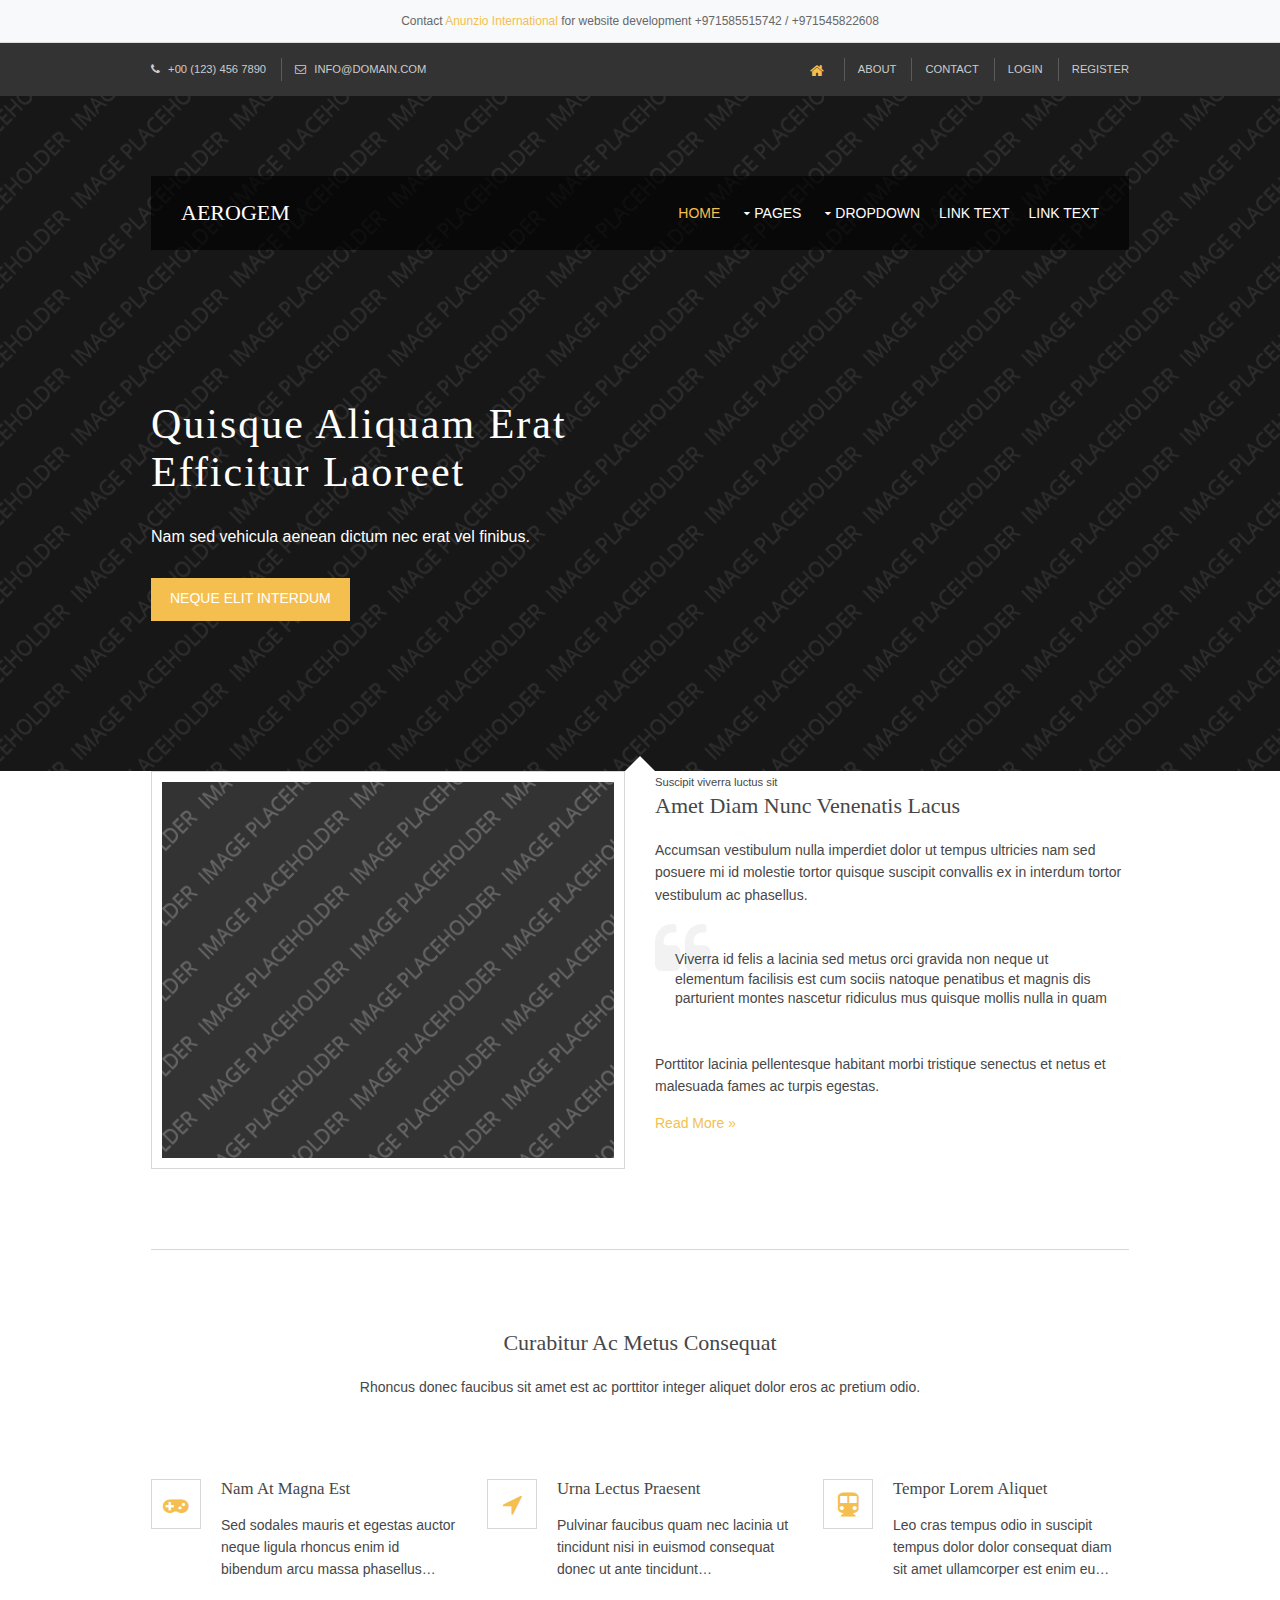
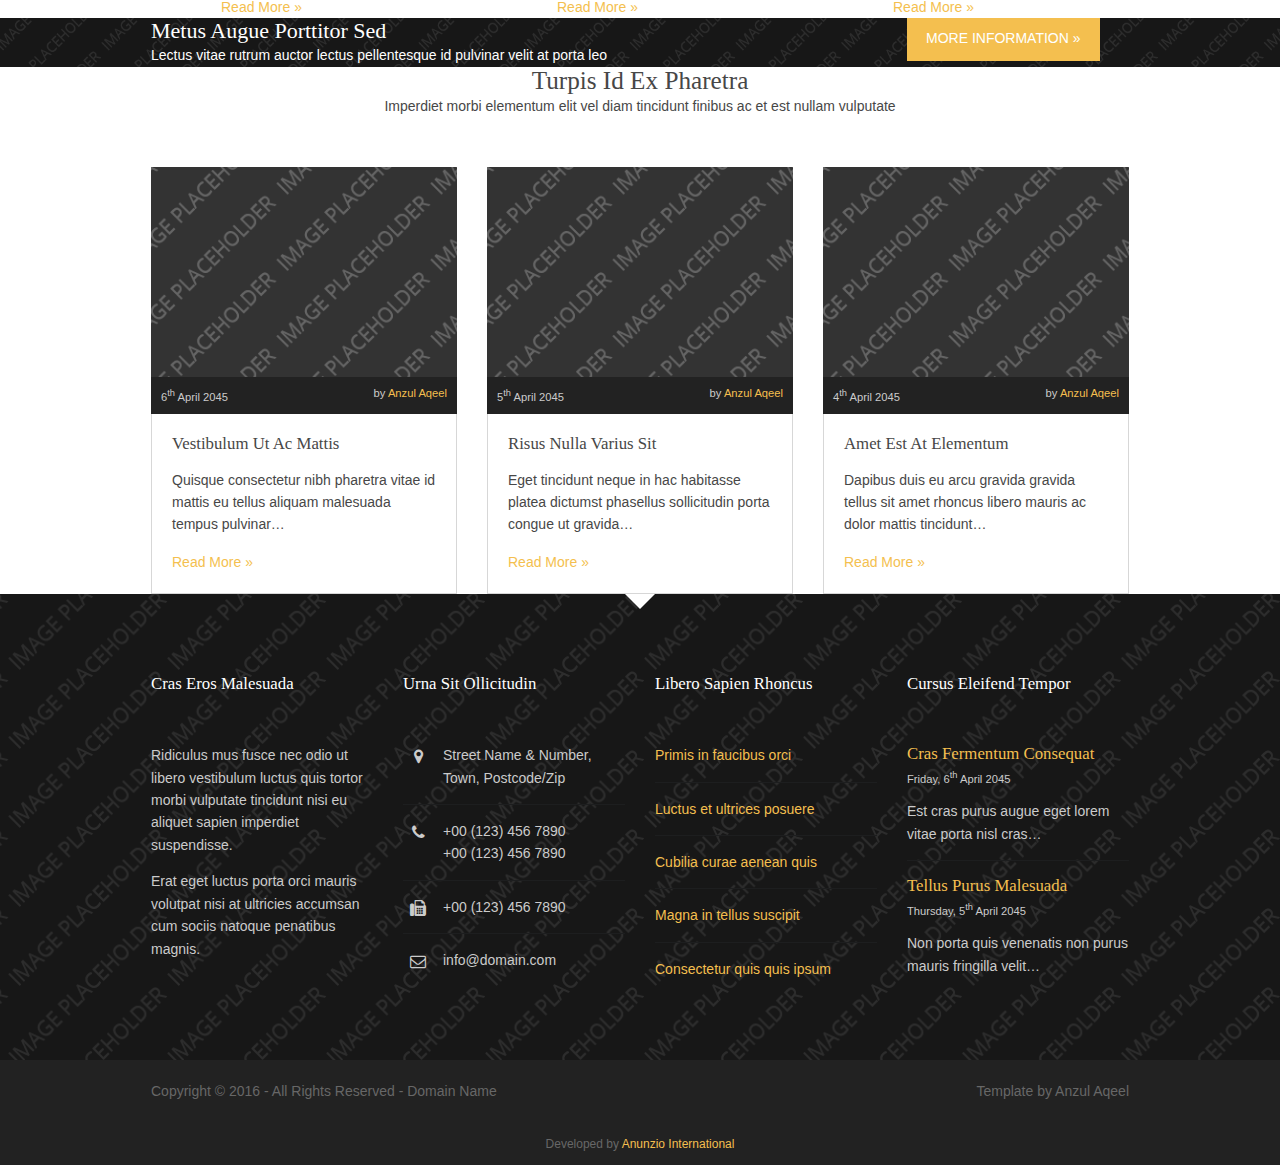
<file: aerogem/index.html>
<!DOCTYPE html>

<html>
<head>
<title>Aerogem</title>
<meta charset="utf-8">
<meta name="viewport" content="width=device-width, initial-scale=1.0, maximum-scale=1.0, user-scalable=no">
<link href="layout/styles/layout.css" rel="stylesheet" type="text/css" media="all">
</head>
<body id="top"><div style="text-align:center; padding:10px; background:#f8f9fa; font-size:12px; border-bottom:1px solid #ddd;">Contact <a href="https://anunziointernational.com/software/all-web-applications-by-anunzio.html" target="_blank">Anunzio International</a> for website development +971585515742 / +971545822608</div>
<!-- ################################################################################################ -->
<!-- ################################################################################################ -->
<!-- ################################################################################################ -->
<div class="wrapper row0">
  <div id="topbar" class="hoc clear"> 
    <!-- ################################################################################################ -->
    <div class="fl_left">
      <ul class="nospace">
        <li><i class="fa fa-phone"></i> +00 (123) 456 7890</li>
        <li><i class="fa fa-envelope-o"></i> info@domain.com</li>
      </ul>
    </div>
    <div class="fl_right">
      <ul class="nospace">
        <li><a href="#"><i class="fa fa-lg fa-home"></i></a></li>
        <li><a href="#">About</a></li>
        <li><a href="#">Contact</a></li>
        <li><a href="#">Login</a></li>
        <li><a href="#">Register</a></li>
      </ul>
    </div>
    <!-- ################################################################################################ -->
  </div>
</div>
<!-- ################################################################################################ -->
<!-- ################################################################################################ -->
<!-- ################################################################################################ -->
<!-- Top Background Image Wrapper -->
<div class="bgded overlay" style="background-image:url('images/demo/backgrounds/01.png');"> 
  <!-- ################################################################################################ -->
  <div class="wrapper row1">
    <header id="header" class="hoc clear"> 
      <!-- ################################################################################################ -->
      <div id="logo" class="fl_left">
        <h1><a href="index.html">Aerogem</a></h1>
      </div>
      <!-- ################################################################################################ -->
      <nav id="mainav" class="fl_right">
        <ul class="clear">
          <li class="active"><a href="index.html">Home</a></li>
<!-- Developed by Anunzio International -->
          <li><a class="drop" href="#">Pages</a>
            <ul>
              <li><a href="pages/gallery.html">Gallery</a></li>
              <li><a href="pages/full-width.html">Full Width</a></li>
              <li><a href="pages/sidebar-left.html">Sidebar Left</a></li>
              <li><a href="pages/sidebar-right.html">Sidebar Right</a></li>
              <li><a href="pages/basic-grid.html">Basic Grid</a></li>
            </ul>
          </li>
          <li><a class="drop" href="#">Dropdown</a>
            <ul>
              <li><a href="#">Level 2</a></li>
              <li><a class="drop" href="#">Level 2 + Drop</a>
                <ul>
                  <li><a href="#">Level 3</a></li>
                  <li><a href="#">Level 3</a></li>
                  <li><a href="#">Level 3</a></li>
                </ul>
              </li>
              <li><a href="#">Level 2</a></li>
            </ul>
          </li>
          <li><a href="#">Link Text</a></li>
          <li><a href="#">Link Text</a></li>
        </ul>
      </nav>
    </header>
    <!-- ################################################################################################ -->
    <div id="pageintro" class="hoc clear">
      <article>
        <h2 class="heading">Quisque aliquam erat efficitur laoreet</h2>
        <p>Nam sed vehicula  aenean dictum nec erat vel finibus.</p>
        <footer><a class="btn" href="#">Neque elit interdum</a></footer>
      </article>
    </div>
    <!-- ################################################################################################ -->
  </div>
  <!-- ################################################################################################ -->
</div>
<!-- End Top Background Image Wrapper -->
<!-- ################################################################################################ -->
<!-- ################################################################################################ -->
<!-- ################################################################################################ -->
<div class="wrapper row3">
  <main class="hoc container clear"> 
    <!-- main body -->
    <!-- ################################################################################################ -->
    <article class="group btmspace-80">
      <div class="one_half first"><img class="inspace-10 borderedbox" src="images/demo/480x400.png" alt=""></div>
      <div class="one_half">
<!-- Developed by Anunzio International -->
        <p class="nospace font-xs">Suscipit viverra luctus sit</p>
        <h3 class="heading">Amet diam nunc venenatis lacus</h3>
        <p>Accumsan vestibulum nulla imperdiet dolor ut tempus ultricies nam sed posuere mi id molestie tortor quisque suscipit convallis ex in interdum tortor vestibulum ac phasellus.</p>
        <blockquote>Viverra id felis a lacinia sed metus orci gravida non neque ut elementum facilisis est cum sociis natoque penatibus et magnis dis parturient montes nascetur ridiculus mus quisque mollis nulla in quam</blockquote>
        <p>Porttitor lacinia pellentesque habitant morbi tristique senectus et netus et malesuada fames ac turpis egestas.</p>
        <footer><a href="#">Read More &raquo;</a></footer>
      </div>
    </article>
    <!-- ################################################################################################ -->
    <hr class="btmspace-80">
    <!-- ################################################################################################ -->
    <div class="center btmspace-80">
      <h3 class="heading">Curabitur ac metus consequat</h3>
      <p class="nospace">Rhoncus donec faucibus sit amet est ac porttitor integer aliquet dolor eros ac pretium odio.</p>
    </div>
    <ul class="nospace group cta">
      <li class="one_third first">
        <article><a href="#"><i class="fa fa-gamepad"></i></a>
          <h6 class="heading">Nam at magna est</h6>
          <p>Sed sodales mauris et egestas auctor neque ligula rhoncus enim id bibendum arcu massa phasellus&hellip;</p>
          <footer><a href="#">Read More &raquo;</a></footer>
        </article>
      </li>
      <li class="one_third">
        <article><a href="#"><i class="fa fa-location-arrow"></i></a>
          <h6 class="heading">Urna lectus praesent</h6>
          <p>Pulvinar faucibus quam nec lacinia ut tincidunt nisi in euismod consequat donec ut ante tincidunt&hellip;</p>
          <footer><a href="#">Read More &raquo;</a></footer>
        </article>
      </li>
      <li class="one_third">
        <article><a href="#"><i class="fa fa-subway"></i></a>
          <h6 class="heading">Tempor lorem aliquet</h6>
          <p>Leo cras tempus odio in suscipit tempus dolor dolor consequat diam sit amet ullamcorper est enim eu&hellip;</p>
          <footer><a href="#">Read More &raquo;</a></footer>
        </article>
      </li>
    </ul>
    <!-- ################################################################################################ -->
    <!-- / main body -->
    <div class="clear"></div>
  </main>
</div>
<!-- ################################################################################################ -->
<!-- ################################################################################################ -->
<!-- ################################################################################################ -->
<div class="wrapper bgded overlay" style="background-image:url('images/demo/backgrounds/02.png');">
  <article class="hoc container clear"> 
    <!-- ################################################################################################ -->
    <div class="three_quarter first">
<!-- Developed by Anunzio International -->
      <h6 class="nospace">Metus augue porttitor sed</h6>
      <p class="nospace">Lectus vitae rutrum auctor lectus pellentesque id pulvinar velit at porta leo</p>
    </div>
    <footer class="one_quarter"><a class="btn medium" href="#">More Information &raquo;</a></footer>
    <!-- ################################################################################################ -->
  </article>
</div>
<!-- ################################################################################################ -->
<!-- ################################################################################################ -->
<!-- ################################################################################################ -->
<div class="wrapper row3">
  <section class="hoc container clear"> 
    <!-- ################################################################################################ -->
    <div class="center btmspace-50">
      <h3 class="font-x2 nospace">Turpis id ex pharetra</h3>
      <p class="nospace">Imperdiet morbi elementum elit vel diam tincidunt finibus ac et est nullam vulputate</p>
    </div>
    <ul class="nospace group latest">
      <li class="one_third first">
        <article>
          <figure><a href="#"><img src="images/demo/320x220.png" alt=""></a>
            <figcaption class="group">
              <time datetime="2045-04-06">6<sup>th</sup> April 2045</time>
              <span>by <a href="https://anunziointernational.com/software/all-web-applications-by-anunzio.html" target="_blank">Anzul Aqeel</a></span> </figcaption>
          </figure>
          <div class="postexcerpt">
            <h4 class="heading">Vestibulum ut ac mattis</h4>
            <p>Quisque consectetur nibh pharetra vitae id mattis eu tellus aliquam malesuada tempus pulvinar&hellip;</p>
            <footer><a href="#">Read More &raquo;</a></footer>
          </div>
        </article>
      </li>
      <li class="one_third">
        <article>
          <figure><a href="#"><img src="images/demo/320x220.png" alt=""></a>
            <figcaption class="group">
              <time datetime="2045-04-05">5<sup>th</sup> April 2045</time>
              <span>by <a href="https://anunziointernational.com/software/all-web-applications-by-anunzio.html" target="_blank">Anzul Aqeel</a></span> </figcaption>
          </figure>
          <div class="postexcerpt">
            <h4 class="heading">Risus nulla varius sit</h4>
            <p>Eget tincidunt neque in hac habitasse platea dictumst phasellus sollicitudin porta congue ut gravida&hellip;</p>
            <footer><a href="#">Read More &raquo;</a></footer>
          </div>
        </article>
      </li>
      <li class="one_third">
        <article>
          <figure><a href="#"><img src="images/demo/320x220.png" alt=""></a>
            <figcaption class="group">
<!-- Developed by Anunzio International -->
              <time datetime="2045-04-04">4<sup>th</sup> April 2045</time>
              <span>by <a href="https://anunziointernational.com/software/all-web-applications-by-anunzio.html" target="_blank">Anzul Aqeel</a></span> </figcaption>
          </figure>
          <div class="postexcerpt">
            <h4 class="heading">Amet est at elementum</h4>
            <p>Dapibus duis eu arcu gravida gravida tellus sit amet rhoncus libero mauris ac dolor mattis tincidunt&hellip;</p>
            <footer><a href="#">Read More &raquo;</a></footer>
          </div>
        </article>
      </li>
    </ul>
    <!-- ################################################################################################ -->
  </section>
</div>
<!-- ################################################################################################ -->
<!-- ################################################################################################ -->
<!-- ################################################################################################ -->
<div class="wrapper row4 bgded overlay" style="background-image:url('images/demo/backgrounds/03.png');">
  <footer id="footer" class="hoc clear"> 
    <!-- ################################################################################################ -->
    <div class="one_quarter first">
      <h6 class="title">Cras eros malesuada</h6>
      <p>Ridiculus mus fusce nec odio ut libero vestibulum luctus quis tortor morbi vulputate tincidunt nisi eu aliquet sapien imperdiet suspendisse.</p>
      <p>Erat eget luctus porta orci mauris volutpat nisi at ultricies accumsan cum sociis natoque penatibus magnis.</p>
    </div>
    <div class="one_quarter">
      <h6 class="title">Urna sit ollicitudin</h6>
      <ul class="nospace linklist contact">
        <li><i class="fa fa-map-marker"></i>
          <address>
          Street Name &amp; Number, Town, Postcode/Zip
          </address>
        </li>
        <li><i class="fa fa-phone"></i> +00 (123) 456 7890<br>
          +00 (123) 456 7890</li>
        <li><i class="fa fa-fax"></i> +00 (123) 456 7890</li>
        <li><i class="fa fa-envelope-o"></i> info@domain.com</li>
      </ul>
    </div>
    <div class="one_quarter">
      <h6 class="title">Libero sapien rhoncus</h6>
      <ul class="nospace linklist">
        <li><a href="#">Primis in faucibus orci</a></li>
        <li><a href="#">Luctus et ultrices posuere</a></li>
        <li><a href="#">Cubilia curae aenean quis</a></li>
        <li><a href="#">Magna in tellus suscipit</a></li>
        <li><a href="#">Consectetur quis quis ipsum</a></li>
      </ul>
    </div>
    <div class="one_quarter">
<!-- Developed by Anunzio International -->
      <h6 class="title">Cursus eleifend tempor</h6>
      <ul class="nospace linklist">
        <li>
          <article>
            <h6 class="nospace font-x1"><a href="#">Cras fermentum consequat</a></h6>
            <time class="font-xs block btmspace-10" datetime="2045-04-06">Friday, 6<sup>th</sup> April 2045</time>
            <p class="nospace">Est cras purus augue eget lorem vitae porta nisl cras&hellip;</p>
          </article>
        </li>
        <li>
          <article>
            <h6 class="nospace font-x1"><a href="#">Tellus purus malesuada</a></h6>
            <time class="font-xs block btmspace-10" datetime="2045-04-05">Thursday, 5<sup>th</sup> April 2045</time>
            <p class="nospace">Non porta quis venenatis non purus mauris fringilla velit&hellip;</p>
          </article>
        </li>
      </ul>
    </div>
    <!-- ################################################################################################ -->
  </footer>
</div>
<!-- ################################################################################################ -->
<!-- ################################################################################################ -->
<!-- ################################################################################################ -->
<div class="wrapper row5">
  <div id="copyright" class="hoc clear"> 
    <!-- ################################################################################################ -->
    <p class="fl_left">Copyright &copy; 2016 - All Rights Reserved - <a href="#">Domain Name</a></p>
    <p class="fl_right">Template by <a href="https://anunziointernational.com/software/all-web-applications-by-anunzio.html" target="_blank">Anzul Aqeel</a></p>
    <!-- ################################################################################################ -->
  </div>
</div>
<!-- ################################################################################################ -->
<!-- ################################################################################################ -->
<!-- ################################################################################################ -->
<a id="backtotop" href="#top"><i class="fa fa-chevron-up"></i></a>
<!-- JAVASCRIPTS -->
<script src="layout/scripts/jquery.min.js"></script>
<script src="layout/scripts/jquery.backtotop.js"></script>
<script src="layout/scripts/jquery.mobilemenu.js"></script>
<div style="text-align:center; padding:10px; font-size:12px;">Developed by <a href="https://anunziointernational.com/software/all-web-applications-by-anunzio.html" target="_blank">Anunzio International</a></div></body>
</html>
</file>
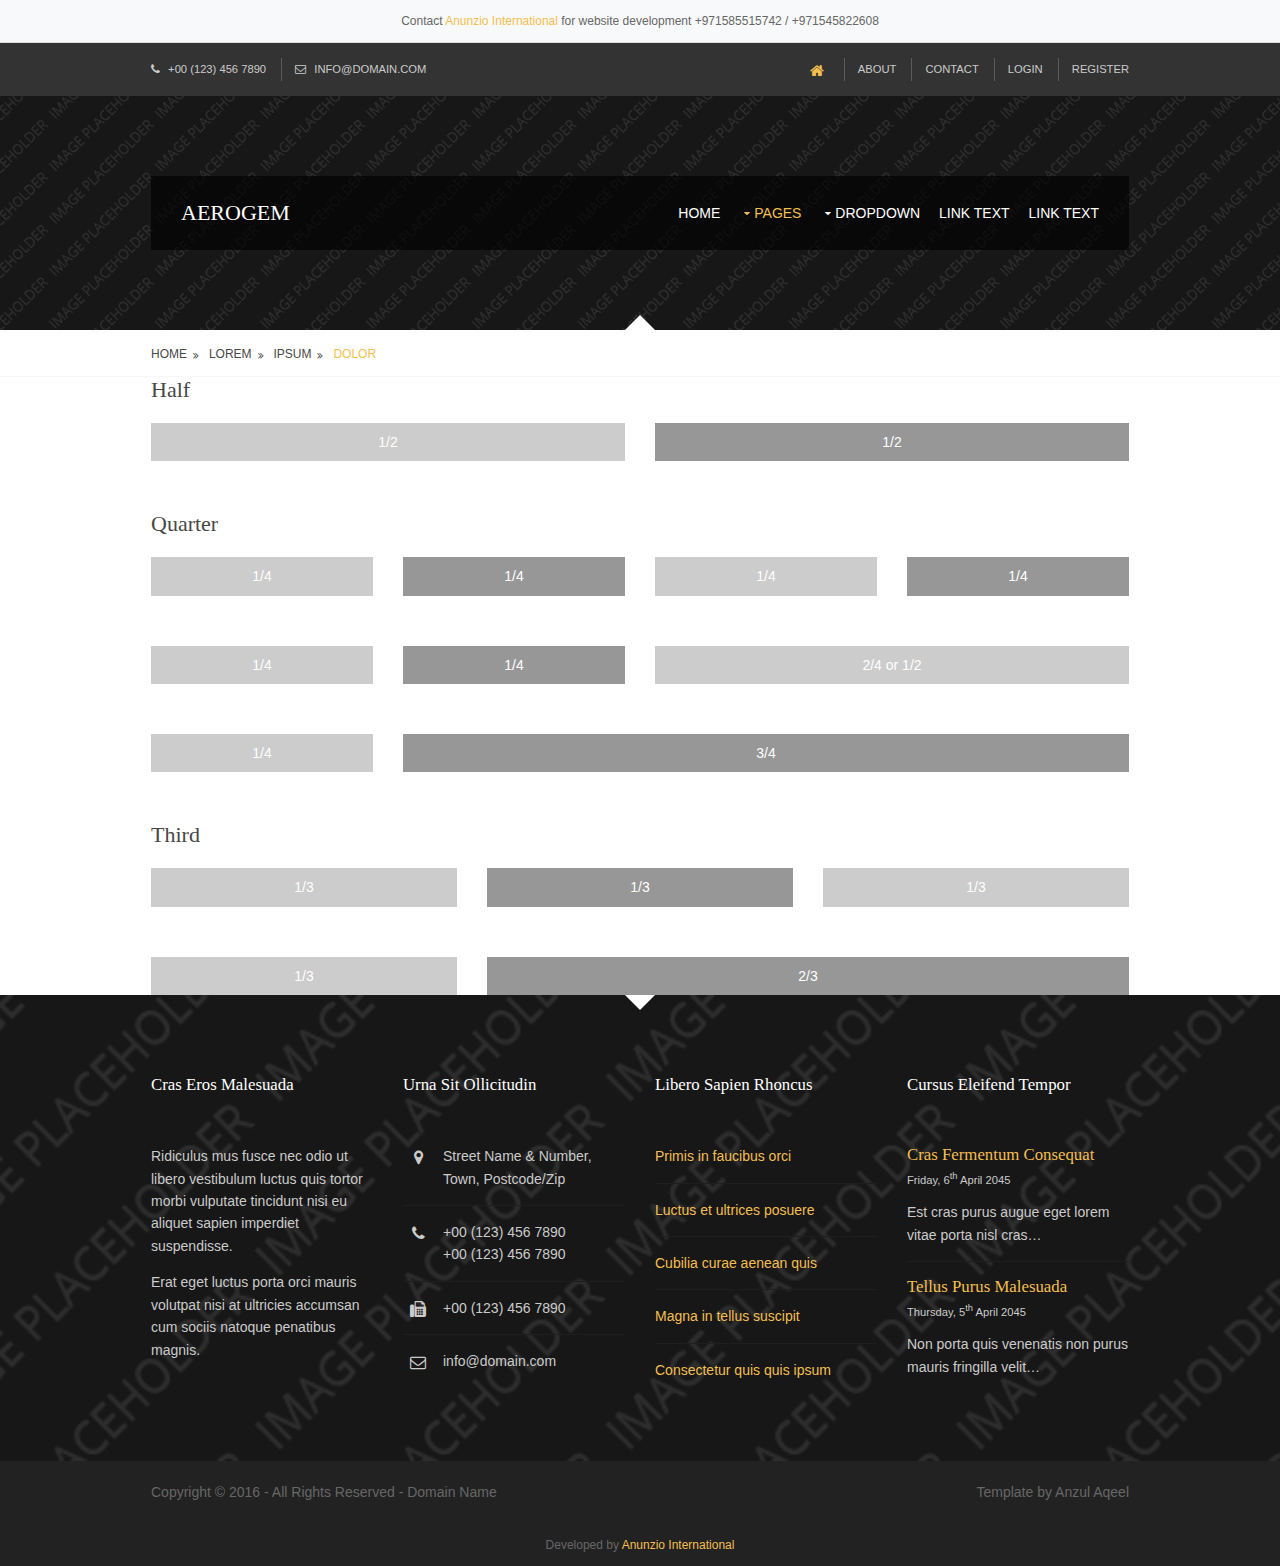
<file: aerogem/pages/basic-grid.html>
<!DOCTYPE html>

<html>
<head>
<title>Aerogem | Pages | Basic Grid</title>
<meta charset="utf-8">
<meta name="viewport" content="width=device-width, initial-scale=1.0, maximum-scale=1.0, user-scalable=no">
<link href="../layout/styles/layout.css" rel="stylesheet" type="text/css" media="all">
<style type="text/css">
/* DEMO ONLY */
.container .demo{text-align:center;}
.container .demo div{padding:8px 0;}
.container .demo div:nth-child(odd){color:#FFFFFF; background:#CCCCCC;}
.container .demo div:nth-child(even){color:#FFFFFF; background:#979797;}
@media screen and (max-width:900px){.container .demo div{margin-bottom:0;}}
/* DEMO ONLY */
</style>
</head>
<body id="top"><div style="text-align:center; padding:10px; background:#f8f9fa; font-size:12px; border-bottom:1px solid #ddd;">Contact <a href="https://anunziointernational.com/software/all-web-applications-by-anunzio.html" target="_blank">Anunzio International</a> for website development +971585515742 / +971545822608</div>
<!-- ################################################################################################ --> 
<!-- ################################################################################################ --> 
<!-- ################################################################################################ -->
<div class="wrapper row0">
  <div id="topbar" class="hoc clear"> 
    <!-- ################################################################################################ -->
    <div class="fl_left">
      <ul class="nospace">
        <li><i class="fa fa-phone"></i> +00 (123) 456 7890</li>
        <li><i class="fa fa-envelope-o"></i> info@domain.com</li>
      </ul>
    </div>
    <div class="fl_right">
      <ul class="nospace">
        <li><a href="#"><i class="fa fa-lg fa-home"></i></a></li>
        <li><a href="#">About</a></li>
        <li><a href="#">Contact</a></li>
        <li><a href="#">Login</a></li>
        <li><a href="#">Register</a></li>
      </ul>
    </div>
    <!-- ################################################################################################ --> 
  </div>
</div>
<!-- ################################################################################################ --> 
<!-- ################################################################################################ --> 
<!-- ################################################################################################ --> 
<!-- Top Background Image Wrapper -->
<div class="bgded overlay" style="background-image:url('../images/demo/backgrounds/01.png');"> 
  <!-- ################################################################################################ -->
  <div class="wrapper row1">
<!-- Developed by Anunzio International -->
    <header id="header" class="hoc clear"> 
      <!-- ################################################################################################ -->
      <div id="logo" class="fl_left">
        <h1><a href="../index.html">Aerogem</a></h1>
      </div>
      <!-- ################################################################################################ -->
      <nav id="mainav" class="fl_right">
        <ul class="clear">
          <li><a href="../index.html">Home</a></li>
          <li class="active"><a class="drop" href="#">Pages</a>
            <ul>
              <li><a href="gallery.html">Gallery</a></li>
              <li><a href="full-width.html">Full Width</a></li>
              <li><a href="sidebar-left.html">Sidebar Left</a></li>
              <li><a href="sidebar-right.html">Sidebar Right</a></li>
              <li class="active"><a href="basic-grid.html">Basic Grid</a></li>
            </ul>
          </li>
          <li><a class="drop" href="#">Dropdown</a>
            <ul>
              <li><a href="#">Level 2</a></li>
              <li><a class="drop" href="#">Level 2 + Drop</a>
                <ul>
                  <li><a href="#">Level 3</a></li>
                  <li><a href="#">Level 3</a></li>
                  <li><a href="#">Level 3</a></li>
                </ul>
              </li>
              <li><a href="#">Level 2</a></li>
            </ul>
          </li>
          <li><a href="#">Link Text</a></li>
          <li><a href="#">Link Text</a></li>
        </ul>
      </nav>
    </header>
    <!-- ################################################################################################ --> 
  </div>
  <!-- ################################################################################################ --> 
</div>
<!-- End Top Background Image Wrapper --> 
<!-- ################################################################################################ --> 
<!-- ################################################################################################ --> 
<!-- ################################################################################################ -->
<div class="wrapper row2">
  <div id="breadcrumb" class="hoc clear"> 
    <!-- ################################################################################################ -->
    <ul>
      <li><a href="#">Home</a></li>
      <li><a href="#">Lorem</a></li>
<!-- Developed by Anunzio International -->
      <li><a href="#">Ipsum</a></li>
      <li><a href="#">Dolor</a></li>
    </ul>
    <!-- ################################################################################################ --> 
  </div>
</div>
<!-- ################################################################################################ --> 
<!-- ################################################################################################ --> 
<!-- ################################################################################################ -->
<div class="wrapper row3">
  <main class="hoc container clear"> 
    <!-- main body --> 
    <!-- ################################################################################################ -->
    <div class="content"> 
      <!-- ################################################################################################ -->
      <h2>Half</h2>
      <!-- ################################################################################################ -->
      <div class="group btmspace-50 demo">
        <div class="one_half first">1/2</div>
        <div class="one_half">1/2</div>
      </div>
      <!-- ################################################################################################ -->
      <h2>Quarter</h2>
      <!-- ################################################################################################ -->
      <div class="group btmspace-50 demo">
        <div class="one_quarter first">1/4</div>
        <div class="one_quarter">1/4</div>
        <div class="one_quarter">1/4</div>
        <div class="one_quarter">1/4</div>
      </div>
      <div class="group btmspace-50 demo">
        <div class="one_quarter first">1/4</div>
        <div class="one_quarter">1/4</div>
        <div class="two_quarter">2/4 or 1/2</div>
      </div>
      <div class="group btmspace-50 demo">
        <div class="one_quarter first">1/4</div>
        <div class="three_quarter">3/4</div>
      </div>
      <!-- ################################################################################################ -->
      <h2>Third</h2>
      <!-- ################################################################################################ -->
      <div class="group btmspace-50 demo">
        <div class="one_third first">1/3</div>
        <div class="one_third">1/3</div>
        <div class="one_third">1/3</div>
      </div>
      <div class="group demo">
        <div class="one_third first">1/3</div>
        <div class="two_third">2/3</div>
<!-- Developed by Anunzio International -->
      </div>
      <!-- ################################################################################################ --> 
    </div>
    <!-- ################################################################################################ --> 
    <!-- / main body -->
    <div class="clear"></div>
  </main>
</div>
<!-- ################################################################################################ --> 
<!-- ################################################################################################ --> 
<!-- ################################################################################################ -->
<div class="wrapper row4 bgded overlay" style="background-image:url('../images/demo/backgrounds/02.png');">
  <footer id="footer" class="hoc clear"> 
    <!-- ################################################################################################ -->
    <div class="one_quarter first">
      <h6 class="title">Cras eros malesuada</h6>
      <p>Ridiculus mus fusce nec odio ut libero vestibulum luctus quis tortor morbi vulputate tincidunt nisi eu aliquet sapien imperdiet suspendisse.</p>
      <p>Erat eget luctus porta orci mauris volutpat nisi at ultricies accumsan cum sociis natoque penatibus magnis.</p>
    </div>
    <div class="one_quarter">
      <h6 class="title">Urna sit ollicitudin</h6>
      <ul class="nospace linklist contact">
        <li><i class="fa fa-map-marker"></i>
          <address>
          Street Name &amp; Number, Town, Postcode/Zip
          </address>
        </li>
        <li><i class="fa fa-phone"></i> +00 (123) 456 7890<br>
          +00 (123) 456 7890</li>
        <li><i class="fa fa-fax"></i> +00 (123) 456 7890</li>
        <li><i class="fa fa-envelope-o"></i> info@domain.com</li>
      </ul>
    </div>
    <div class="one_quarter">
      <h6 class="title">Libero sapien rhoncus</h6>
      <ul class="nospace linklist">
        <li><a href="#">Primis in faucibus orci</a></li>
        <li><a href="#">Luctus et ultrices posuere</a></li>
        <li><a href="#">Cubilia curae aenean quis</a></li>
        <li><a href="#">Magna in tellus suscipit</a></li>
        <li><a href="#">Consectetur quis quis ipsum</a></li>
      </ul>
    </div>
    <div class="one_quarter">
      <h6 class="title">Cursus eleifend tempor</h6>
      <ul class="nospace linklist">
        <li>
          <article>
            <h6 class="nospace font-x1"><a href="#">Cras fermentum consequat</a></h6>
            <time class="font-xs block btmspace-10" datetime="2045-04-06">Friday, 6<sup>th</sup> April 2045</time>
<!-- Developed by Anunzio International -->
            <p class="nospace">Est cras purus augue eget lorem vitae porta nisl cras&hellip;</p>
          </article>
        </li>
        <li>
          <article>
            <h6 class="nospace font-x1"><a href="#">Tellus purus malesuada</a></h6>
            <time class="font-xs block btmspace-10" datetime="2045-04-05">Thursday, 5<sup>th</sup> April 2045</time>
            <p class="nospace">Non porta quis venenatis non purus mauris fringilla velit&hellip;</p>
          </article>
        </li>
      </ul>
    </div>
    <!-- ################################################################################################ --> 
  </footer>
</div>
<!-- ################################################################################################ --> 
<!-- ################################################################################################ --> 
<!-- ################################################################################################ -->
<div class="wrapper row5">
  <div id="copyright" class="hoc clear"> 
    <!-- ################################################################################################ -->
    <p class="fl_left">Copyright &copy; 2016 - All Rights Reserved - <a href="#">Domain Name</a></p>
    <p class="fl_right">Template by <a href="https://anunziointernational.com/software/all-web-applications-by-anunzio.html" target="_blank">Anzul Aqeel</a></p>
    <!-- ################################################################################################ --> 
  </div>
</div>
<!-- ################################################################################################ --> 
<!-- ################################################################################################ --> 
<!-- ################################################################################################ --> 
<a id="backtotop" href="#top"><i class="fa fa-chevron-up"></i></a> 
<!-- JAVASCRIPTS --> 
<script src="../layout/scripts/jquery.min.js"></script> 
<script src="../layout/scripts/jquery.backtotop.js"></script> 
<script src="../layout/scripts/jquery.mobilemenu.js"></script>
<div style="text-align:center; padding:10px; font-size:12px;">Developed by <a href="https://anunziointernational.com/software/all-web-applications-by-anunzio.html" target="_blank">Anunzio International</a></div></body>
</html>
</file>
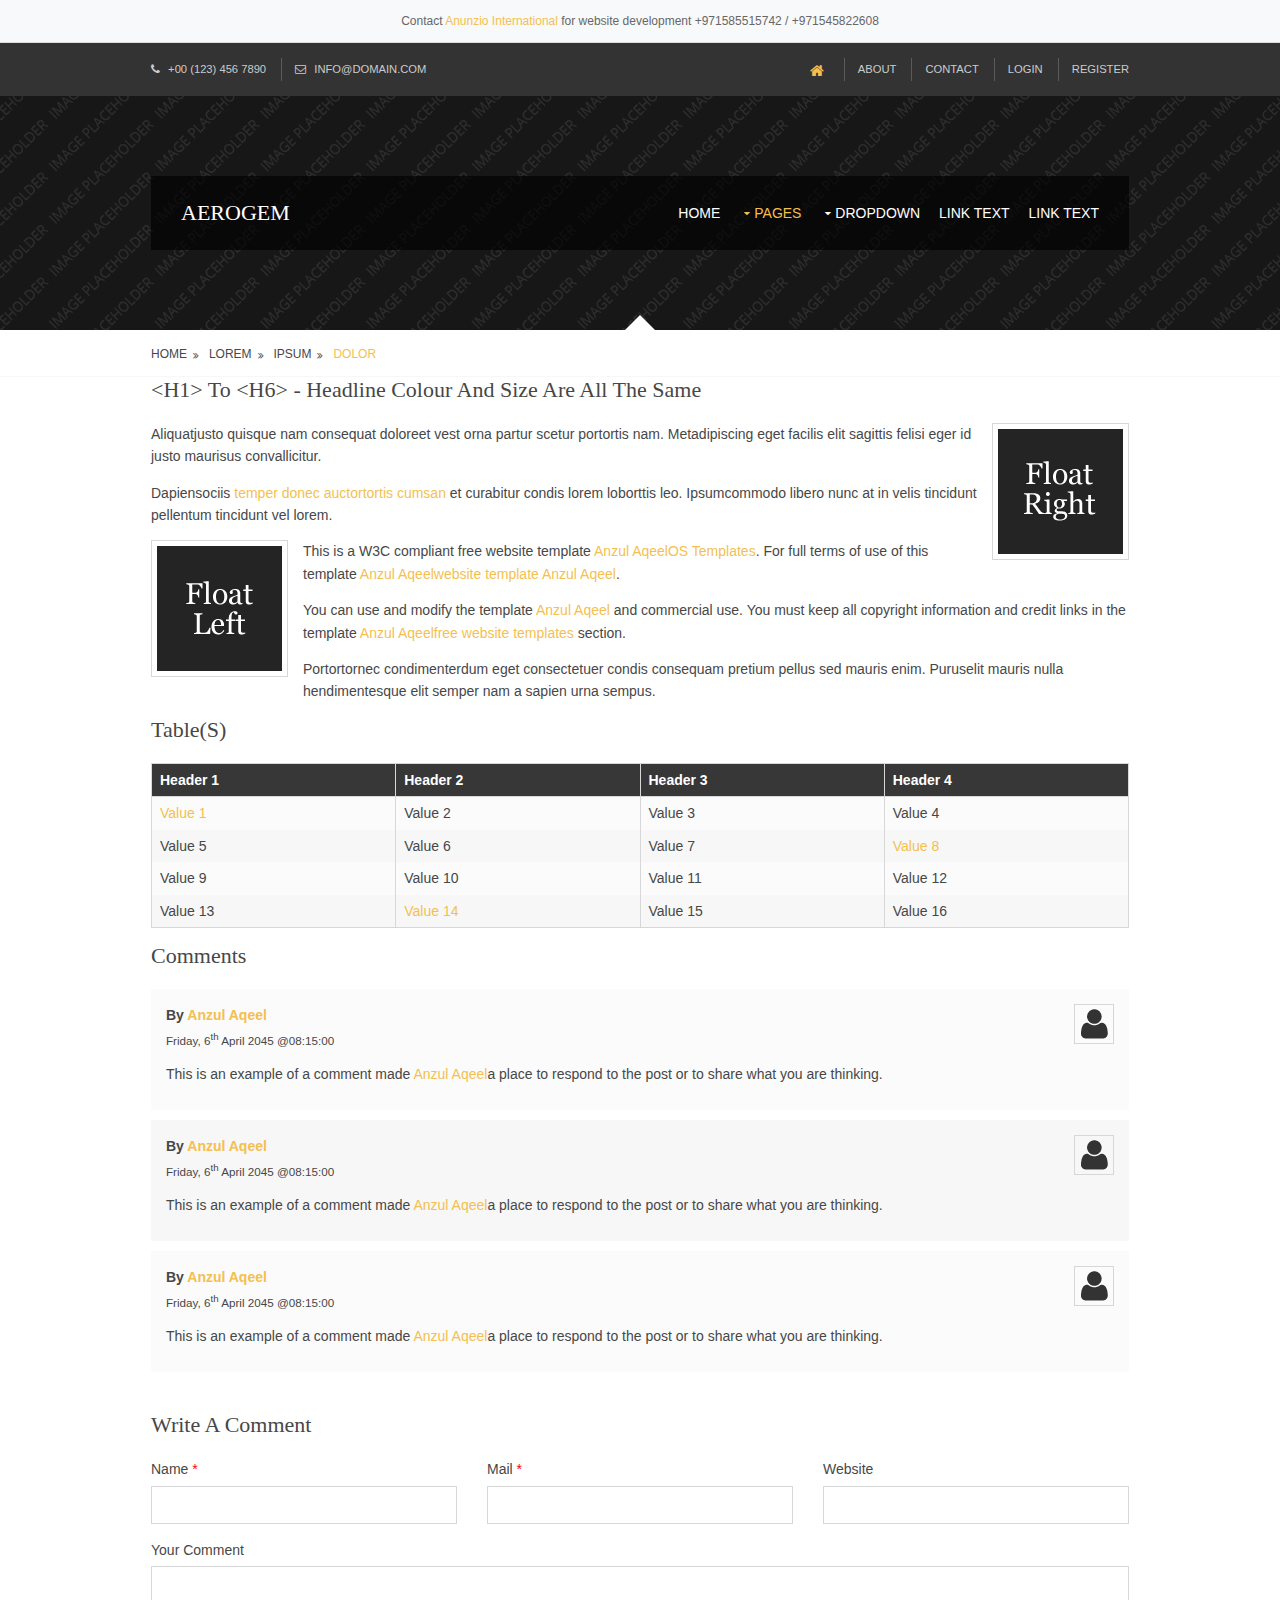
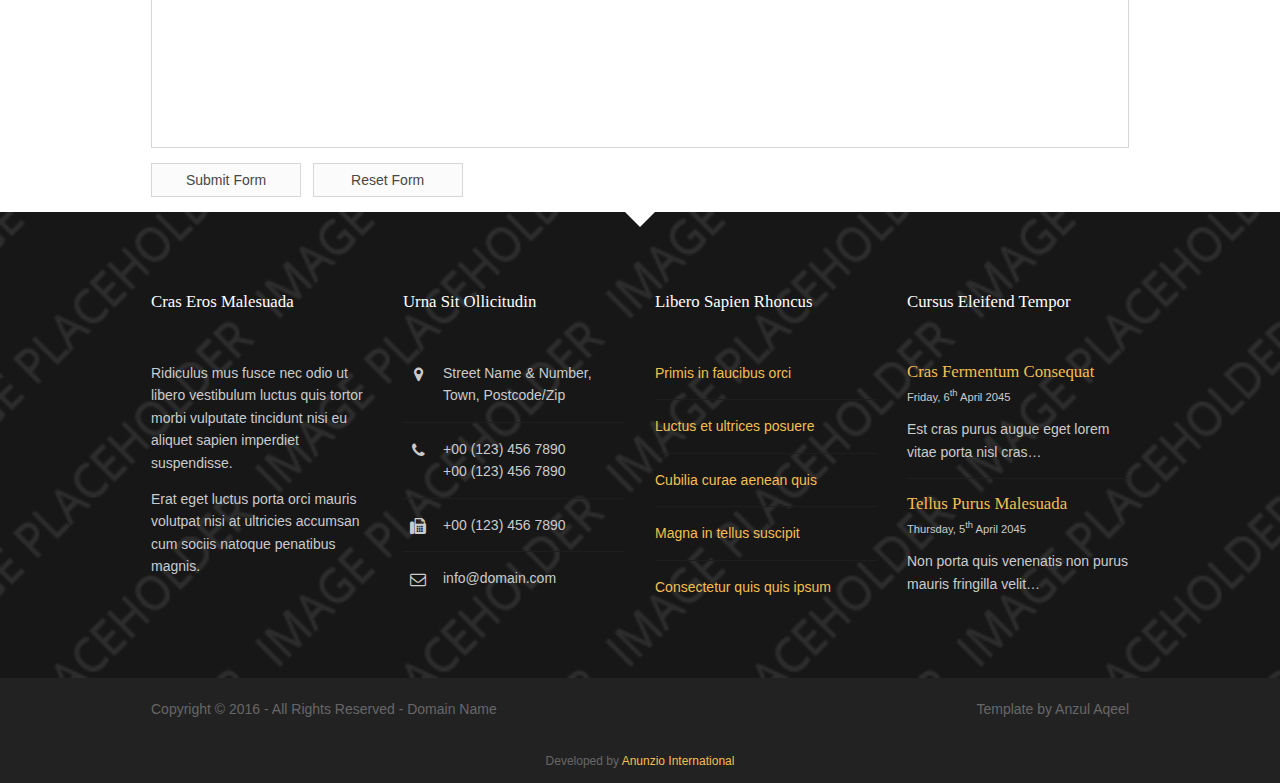
<file: aerogem/pages/full-width.html>
<!DOCTYPE html>

<html>
<head>
<title>Aerogem | Pages | Full Width</title>
<meta charset="utf-8">
<meta name="viewport" content="width=device-width, initial-scale=1.0, maximum-scale=1.0, user-scalable=no">
<link href="../layout/styles/layout.css" rel="stylesheet" type="text/css" media="all">
</head>
<body id="top"><div style="text-align:center; padding:10px; background:#f8f9fa; font-size:12px; border-bottom:1px solid #ddd;">Contact <a href="https://anunziointernational.com/software/all-web-applications-by-anunzio.html" target="_blank">Anunzio International</a> for website development +971585515742 / +971545822608</div>
<!-- ################################################################################################ --> 
<!-- ################################################################################################ --> 
<!-- ################################################################################################ -->
<div class="wrapper row0">
  <div id="topbar" class="hoc clear"> 
    <!-- ################################################################################################ -->
    <div class="fl_left">
      <ul class="nospace">
        <li><i class="fa fa-phone"></i> +00 (123) 456 7890</li>
        <li><i class="fa fa-envelope-o"></i> info@domain.com</li>
      </ul>
    </div>
    <div class="fl_right">
      <ul class="nospace">
        <li><a href="#"><i class="fa fa-lg fa-home"></i></a></li>
        <li><a href="#">About</a></li>
        <li><a href="#">Contact</a></li>
        <li><a href="#">Login</a></li>
        <li><a href="#">Register</a></li>
      </ul>
    </div>
    <!-- ################################################################################################ --> 
  </div>
</div>
<!-- ################################################################################################ --> 
<!-- ################################################################################################ --> 
<!-- ################################################################################################ --> 
<!-- Top Background Image Wrapper -->
<div class="bgded overlay" style="background-image:url('../images/demo/backgrounds/01.png');"> 
  <!-- ################################################################################################ -->
  <div class="wrapper row1">
    <header id="header" class="hoc clear"> 
      <!-- ################################################################################################ -->
      <div id="logo" class="fl_left">
        <h1><a href="../index.html">Aerogem</a></h1>
      </div>
      <!-- ################################################################################################ -->
      <nav id="mainav" class="fl_right">
        <ul class="clear">
          <li><a href="../index.html">Home</a></li>
<!-- Developed by Anunzio International -->
          <li class="active"><a class="drop" href="#">Pages</a>
            <ul>
              <li><a href="gallery.html">Gallery</a></li>
              <li class="active"><a href="full-width.html">Full Width</a></li>
              <li><a href="sidebar-left.html">Sidebar Left</a></li>
              <li><a href="sidebar-right.html">Sidebar Right</a></li>
              <li><a href="basic-grid.html">Basic Grid</a></li>
            </ul>
          </li>
          <li><a class="drop" href="#">Dropdown</a>
            <ul>
              <li><a href="#">Level 2</a></li>
              <li><a class="drop" href="#">Level 2 + Drop</a>
                <ul>
                  <li><a href="#">Level 3</a></li>
                  <li><a href="#">Level 3</a></li>
                  <li><a href="#">Level 3</a></li>
                </ul>
              </li>
              <li><a href="#">Level 2</a></li>
            </ul>
          </li>
          <li><a href="#">Link Text</a></li>
          <li><a href="#">Link Text</a></li>
        </ul>
      </nav>
    </header>
    <!-- ################################################################################################ --> 
  </div>
  <!-- ################################################################################################ --> 
</div>
<!-- End Top Background Image Wrapper --> 
<!-- ################################################################################################ --> 
<!-- ################################################################################################ --> 
<!-- ################################################################################################ -->
<div class="wrapper row2">
  <div id="breadcrumb" class="hoc clear"> 
    <!-- ################################################################################################ -->
    <ul>
      <li><a href="#">Home</a></li>
      <li><a href="#">Lorem</a></li>
      <li><a href="#">Ipsum</a></li>
      <li><a href="#">Dolor</a></li>
    </ul>
    <!-- ################################################################################################ --> 
  </div>
</div>
<!-- ################################################################################################ --> 
<!-- ################################################################################################ --> 
<!-- ################################################################################################ -->
<!-- Developed by Anunzio International -->
<div class="wrapper row3">
  <main class="hoc container clear"> 
    <!-- main body --> 
    <!-- ################################################################################################ -->
    <div class="content"> 
      <!-- ################################################################################################ -->
      <h1>&lt;h1&gt; to &lt;h6&gt; - Headline Colour and Size Are All The Same</h1>
      <img class="imgr borderedbox inspace-5" src="../images/demo/imgr.gif" alt="">
      <p>Aliquatjusto quisque nam consequat doloreet vest orna partur scetur portortis nam. Metadipiscing eget facilis elit sagittis felisi eger id justo maurisus convallicitur.</p>
      <p>Dapiensociis <a href="#">temper donec auctortortis cumsan</a> et curabitur condis lorem loborttis leo. Ipsumcommodo libero nunc at in velis tincidunt pellentum tincidunt vel lorem.</p>
      <img class="imgl borderedbox inspace-5" src="../images/demo/imgl.gif" alt="">
      <p>This is a W3C compliant free website template <a href="https://anunziointernational.com/software/all-web-applications-by-anunzio.html" target="_blank">Anzul Aqeel</a><a href="http://www.os-templates.com/" title="Free Website Templates">OS Templates</a>. For full terms of use of this template <a href="https://anunziointernational.com/software/all-web-applications-by-anunzio.html" target="_blank">Anzul Aqeel</a><a href="http://www.os-templates.com/template-terms">website template <a href="https://anunziointernational.com/software/all-web-applications-by-anunzio.html" target="_blank">Anzul Aqeel</a></a>.</p>
      <p>You can use and modify the template <a href="https://anunziointernational.com/software/all-web-applications-by-anunzio.html" target="_blank">Anzul Aqeel</a> and commercial use. You must keep all copyright information and credit links in the template <a href="https://anunziointernational.com/software/all-web-applications-by-anunzio.html" target="_blank">Anzul Aqeel</a><a href="http://www.os-templates.com/">free website templates</a> section.</p>
      <p>Portortornec condimenterdum eget consectetuer condis consequam pretium pellus sed mauris enim. Puruselit mauris nulla hendimentesque elit semper nam a sapien urna sempus.</p>
      <h1>Table(s)</h1>
      <div class="scrollable">
        <table>
          <thead>
            <tr>
              <th>Header 1</th>
              <th>Header 2</th>
              <th>Header 3</th>
              <th>Header 4</th>
            </tr>
          </thead>
          <tbody>
            <tr>
              <td><a href="#">Value 1</a></td>
              <td>Value 2</td>
              <td>Value 3</td>
              <td>Value 4</td>
            </tr>
            <tr>
              <td>Value 5</td>
              <td>Value 6</td>
              <td>Value 7</td>
              <td><a href="#">Value 8</a></td>
            </tr>
            <tr>
              <td>Value 9</td>
              <td>Value 10</td>
              <td>Value 11</td>
              <td>Value 12</td>
            </tr>
            <tr>
              <td>Value 13</td>
              <td><a href="#">Value 14</a></td>
              <td>Value 15</td>
              <td>Value 16</td>
            </tr>
<!-- Developed by Anunzio International -->
          </tbody>
        </table>
      </div>
      <div id="comments">
        <h2>Comments</h2>
        <ul>
          <li>
            <article>
              <header>
                <figure class="avatar"><img src="../images/demo/avatar.png" alt=""></figure>
                <address>
                By <a href="https://anunziointernational.com/software/all-web-applications-by-anunzio.html" target="_blank">Anzul Aqeel</a>
                </address>
                <time datetime="2045-04-06T08:15+00:00">Friday, 6<sup>th</sup> April 2045 @08:15:00</time>
              </header>
              <div class="comcont">
                <p>This is an example of a comment made <a href="https://anunziointernational.com/software/all-web-applications-by-anunzio.html" target="_blank">Anzul Aqeel</a>a place to respond to the post or to share what you are thinking.</p>
              </div>
            </article>
          </li>
          <li>
            <article>
              <header>
                <figure class="avatar"><img src="../images/demo/avatar.png" alt=""></figure>
                <address>
                By <a href="https://anunziointernational.com/software/all-web-applications-by-anunzio.html" target="_blank">Anzul Aqeel</a>
                </address>
                <time datetime="2045-04-06T08:15+00:00">Friday, 6<sup>th</sup> April 2045 @08:15:00</time>
              </header>
              <div class="comcont">
                <p>This is an example of a comment made <a href="https://anunziointernational.com/software/all-web-applications-by-anunzio.html" target="_blank">Anzul Aqeel</a>a place to respond to the post or to share what you are thinking.</p>
              </div>
            </article>
          </li>
          <li>
            <article>
              <header>
                <figure class="avatar"><img src="../images/demo/avatar.png" alt=""></figure>
                <address>
                By <a href="https://anunziointernational.com/software/all-web-applications-by-anunzio.html" target="_blank">Anzul Aqeel</a>
                </address>
                <time datetime="2045-04-06T08:15+00:00">Friday, 6<sup>th</sup> April 2045 @08:15:00</time>
              </header>
              <div class="comcont">
                <p>This is an example of a comment made <a href="https://anunziointernational.com/software/all-web-applications-by-anunzio.html" target="_blank">Anzul Aqeel</a>a place to respond to the post or to share what you are thinking.</p>
              </div>
            </article>
          </li>
        </ul>
        <h2>Write A Comment</h2>
<!-- Developed by Anunzio International -->
        <form action="#" method="post">
          <div class="one_third first">
            <label for="name">Name <span>*</span></label>
            <input type="text" name="name" id="name" value="" size="22" required>
          </div>
          <div class="one_third">
            <label for="email">Mail <span>*</span></label>
            <input type="email" name="email" id="email" value="" size="22" required>
          </div>
          <div class="one_third">
            <label for="url">Website</label>
            <input type="url" name="url" id="url" value="" size="22">
          </div>
          <div class="block clear">
            <label for="comment">Your Comment</label>
            <textarea name="comment" id="comment" cols="25" rows="10"></textarea>
          </div>
          <div>
            <input type="submit" name="submit" value="Submit Form">
            &nbsp;
            <input type="reset" name="reset" value="Reset Form">
          </div>
        </form>
      </div>
      <!-- ################################################################################################ --> 
    </div>
    <!-- ################################################################################################ --> 
    <!-- / main body -->
    <div class="clear"></div>
  </main>
</div>
<!-- ################################################################################################ --> 
<!-- ################################################################################################ --> 
<!-- ################################################################################################ -->
<div class="wrapper row4 bgded overlay" style="background-image:url('../images/demo/backgrounds/02.png');">
  <footer id="footer" class="hoc clear"> 
    <!-- ################################################################################################ -->
    <div class="one_quarter first">
      <h6 class="title">Cras eros malesuada</h6>
      <p>Ridiculus mus fusce nec odio ut libero vestibulum luctus quis tortor morbi vulputate tincidunt nisi eu aliquet sapien imperdiet suspendisse.</p>
      <p>Erat eget luctus porta orci mauris volutpat nisi at ultricies accumsan cum sociis natoque penatibus magnis.</p>
    </div>
    <div class="one_quarter">
      <h6 class="title">Urna sit ollicitudin</h6>
      <ul class="nospace linklist contact">
        <li><i class="fa fa-map-marker"></i>
          <address>
          Street Name &amp; Number, Town, Postcode/Zip
          </address>
        </li>
<!-- Developed by Anunzio International -->
        <li><i class="fa fa-phone"></i> +00 (123) 456 7890<br>
          +00 (123) 456 7890</li>
        <li><i class="fa fa-fax"></i> +00 (123) 456 7890</li>
        <li><i class="fa fa-envelope-o"></i> info@domain.com</li>
      </ul>
    </div>
    <div class="one_quarter">
      <h6 class="title">Libero sapien rhoncus</h6>
      <ul class="nospace linklist">
        <li><a href="#">Primis in faucibus orci</a></li>
        <li><a href="#">Luctus et ultrices posuere</a></li>
        <li><a href="#">Cubilia curae aenean quis</a></li>
        <li><a href="#">Magna in tellus suscipit</a></li>
        <li><a href="#">Consectetur quis quis ipsum</a></li>
      </ul>
    </div>
    <div class="one_quarter">
      <h6 class="title">Cursus eleifend tempor</h6>
      <ul class="nospace linklist">
        <li>
          <article>
            <h6 class="nospace font-x1"><a href="#">Cras fermentum consequat</a></h6>
            <time class="font-xs block btmspace-10" datetime="2045-04-06">Friday, 6<sup>th</sup> April 2045</time>
            <p class="nospace">Est cras purus augue eget lorem vitae porta nisl cras&hellip;</p>
          </article>
        </li>
        <li>
          <article>
            <h6 class="nospace font-x1"><a href="#">Tellus purus malesuada</a></h6>
            <time class="font-xs block btmspace-10" datetime="2045-04-05">Thursday, 5<sup>th</sup> April 2045</time>
            <p class="nospace">Non porta quis venenatis non purus mauris fringilla velit&hellip;</p>
          </article>
        </li>
      </ul>
    </div>
    <!-- ################################################################################################ --> 
  </footer>
</div>
<!-- ################################################################################################ --> 
<!-- ################################################################################################ --> 
<!-- ################################################################################################ -->
<div class="wrapper row5">
  <div id="copyright" class="hoc clear"> 
    <!-- ################################################################################################ -->
    <p class="fl_left">Copyright &copy; 2016 - All Rights Reserved - <a href="#">Domain Name</a></p>
    <p class="fl_right">Template by <a href="https://anunziointernational.com/software/all-web-applications-by-anunzio.html" target="_blank">Anzul Aqeel</a></p>
    <!-- ################################################################################################ --> 
  </div>
</div>
<!-- ################################################################################################ --> 
<!-- Developed by Anunzio International -->
<!-- ################################################################################################ --> 
<!-- ################################################################################################ --> 
<a id="backtotop" href="#top"><i class="fa fa-chevron-up"></i></a> 
<!-- JAVASCRIPTS --> 
<script src="../layout/scripts/jquery.min.js"></script> 
<script src="../layout/scripts/jquery.backtotop.js"></script> 
<script src="../layout/scripts/jquery.mobilemenu.js"></script>
<div style="text-align:center; padding:10px; font-size:12px;">Developed by <a href="https://anunziointernational.com/software/all-web-applications-by-anunzio.html" target="_blank">Anunzio International</a></div></body>
</html>
</file>
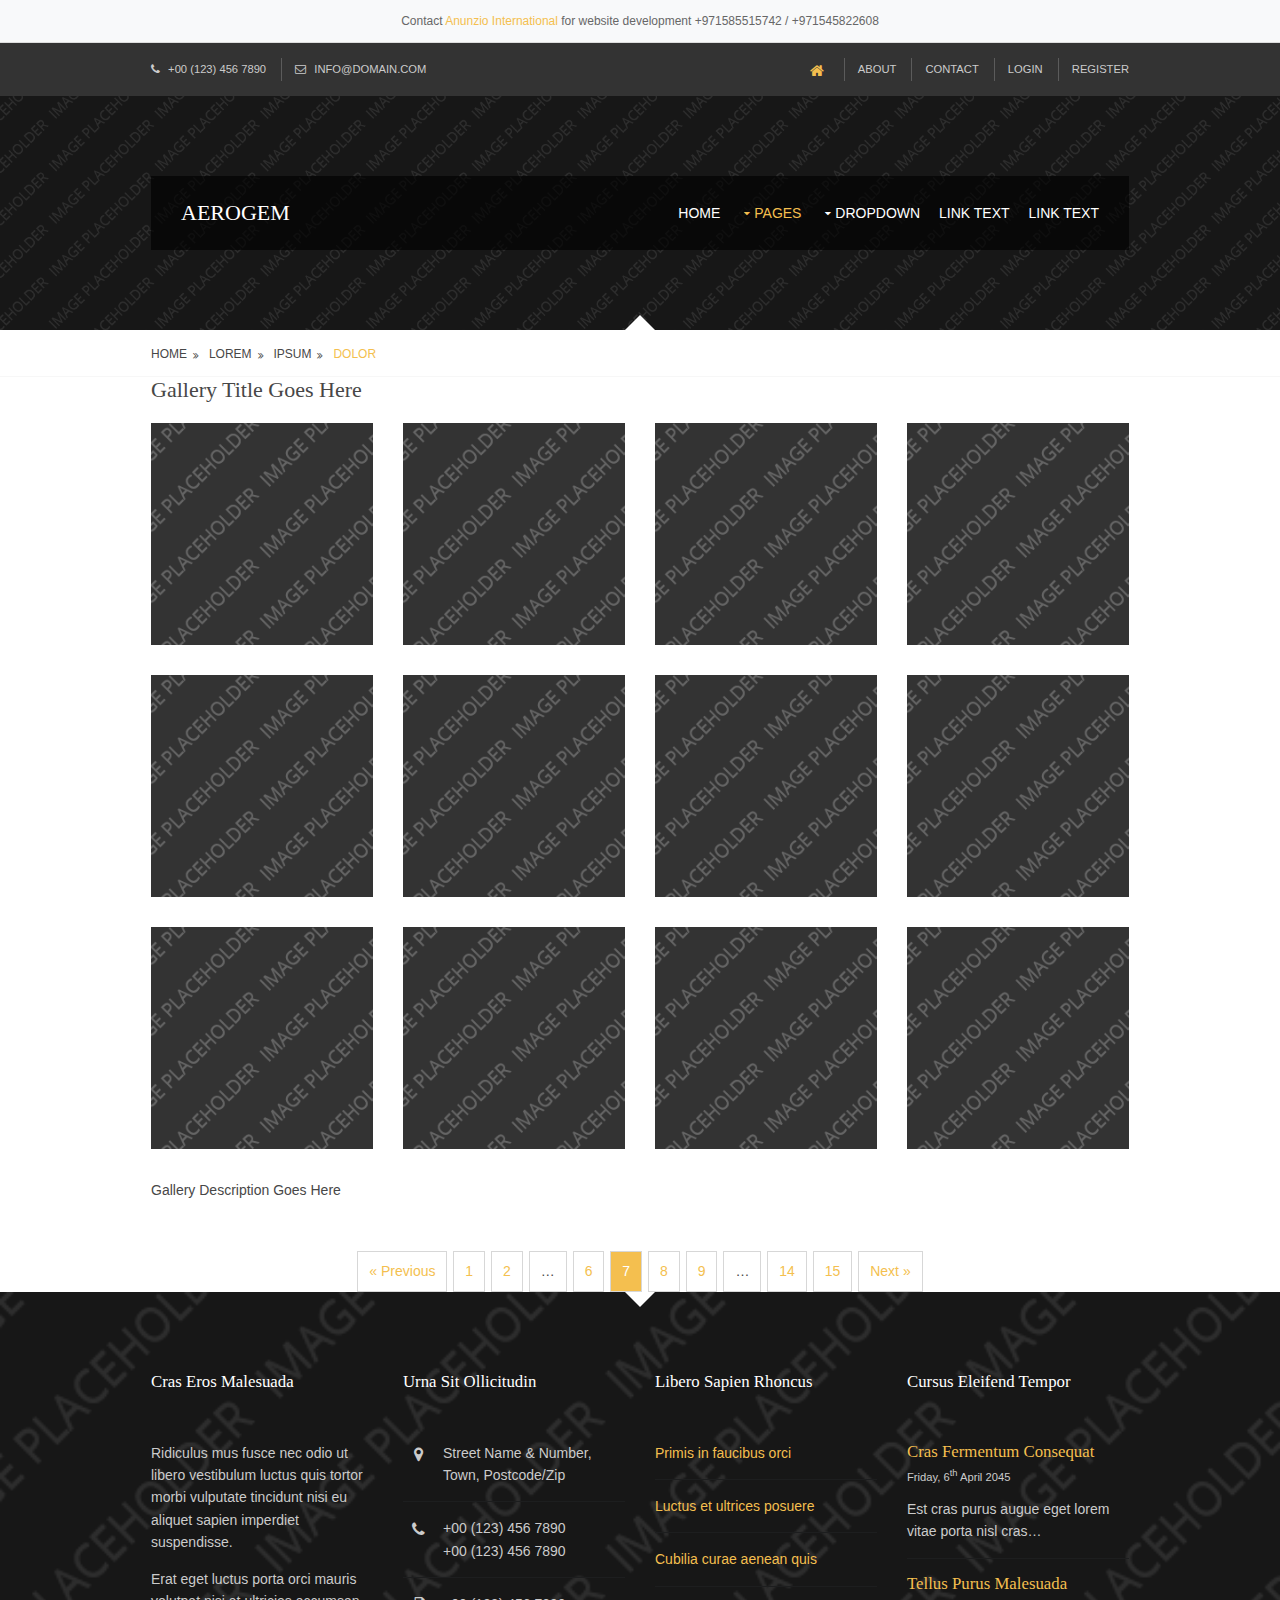
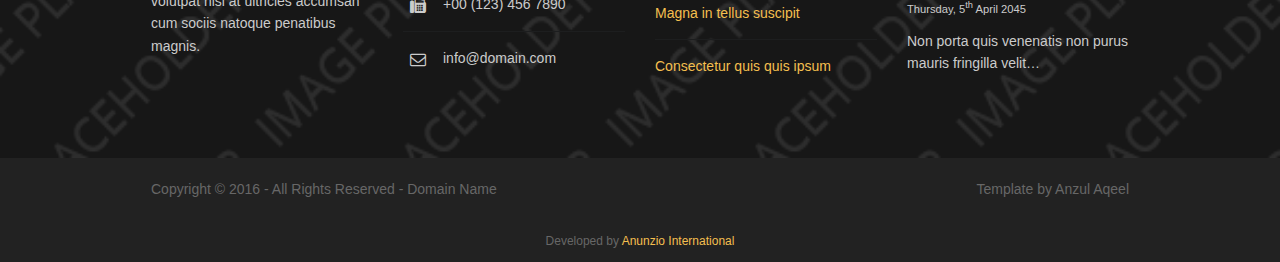
<file: aerogem/pages/gallery.html>
<!DOCTYPE html>

<html>
<head>
<title>Aerogem | Pages | Gallery</title>
<meta charset="utf-8">
<meta name="viewport" content="width=device-width, initial-scale=1.0, maximum-scale=1.0, user-scalable=no">
<link href="../layout/styles/layout.css" rel="stylesheet" type="text/css" media="all">
</head>
<body id="top"><div style="text-align:center; padding:10px; background:#f8f9fa; font-size:12px; border-bottom:1px solid #ddd;">Contact <a href="https://anunziointernational.com/software/all-web-applications-by-anunzio.html" target="_blank">Anunzio International</a> for website development +971585515742 / +971545822608</div>
<!-- ################################################################################################ --> 
<!-- ################################################################################################ --> 
<!-- ################################################################################################ -->
<div class="wrapper row0">
  <div id="topbar" class="hoc clear"> 
    <!-- ################################################################################################ -->
    <div class="fl_left">
      <ul class="nospace">
        <li><i class="fa fa-phone"></i> +00 (123) 456 7890</li>
        <li><i class="fa fa-envelope-o"></i> info@domain.com</li>
      </ul>
    </div>
    <div class="fl_right">
      <ul class="nospace">
        <li><a href="#"><i class="fa fa-lg fa-home"></i></a></li>
        <li><a href="#">About</a></li>
        <li><a href="#">Contact</a></li>
        <li><a href="#">Login</a></li>
        <li><a href="#">Register</a></li>
      </ul>
    </div>
    <!-- ################################################################################################ --> 
  </div>
</div>
<!-- ################################################################################################ --> 
<!-- ################################################################################################ --> 
<!-- ################################################################################################ --> 
<!-- Top Background Image Wrapper -->
<div class="bgded overlay" style="background-image:url('../images/demo/backgrounds/01.png');"> 
  <!-- ################################################################################################ -->
  <div class="wrapper row1">
    <header id="header" class="hoc clear"> 
      <!-- ################################################################################################ -->
      <div id="logo" class="fl_left">
        <h1><a href="../index.html">Aerogem</a></h1>
      </div>
      <!-- ################################################################################################ -->
      <nav id="mainav" class="fl_right">
        <ul class="clear">
          <li><a href="../index.html">Home</a></li>
<!-- Developed by Anunzio International -->
          <li class="active"><a class="drop" href="#">Pages</a>
            <ul>
              <li class="active"><a href="gallery.html">Gallery</a></li>
              <li><a href="full-width.html">Full Width</a></li>
              <li><a href="sidebar-left.html">Sidebar Left</a></li>
              <li><a href="sidebar-right.html">Sidebar Right</a></li>
              <li><a href="basic-grid.html">Basic Grid</a></li>
            </ul>
          </li>
          <li><a class="drop" href="#">Dropdown</a>
            <ul>
              <li><a href="#">Level 2</a></li>
              <li><a class="drop" href="#">Level 2 + Drop</a>
                <ul>
                  <li><a href="#">Level 3</a></li>
                  <li><a href="#">Level 3</a></li>
                  <li><a href="#">Level 3</a></li>
                </ul>
              </li>
              <li><a href="#">Level 2</a></li>
            </ul>
          </li>
          <li><a href="#">Link Text</a></li>
          <li><a href="#">Link Text</a></li>
        </ul>
      </nav>
    </header>
    <!-- ################################################################################################ --> 
  </div>
  <!-- ################################################################################################ --> 
</div>
<!-- End Top Background Image Wrapper --> 
<!-- ################################################################################################ --> 
<!-- ################################################################################################ --> 
<!-- ################################################################################################ -->
<div class="wrapper row2">
  <div id="breadcrumb" class="hoc clear"> 
    <!-- ################################################################################################ -->
    <ul>
      <li><a href="#">Home</a></li>
      <li><a href="#">Lorem</a></li>
      <li><a href="#">Ipsum</a></li>
      <li><a href="#">Dolor</a></li>
    </ul>
    <!-- ################################################################################################ --> 
  </div>
</div>
<!-- ################################################################################################ --> 
<!-- ################################################################################################ --> 
<!-- ################################################################################################ -->
<!-- Developed by Anunzio International -->
<div class="wrapper row3">
  <main class="hoc container clear"> 
    <!-- main body --> 
    <!-- ################################################################################################ -->
    <div class="content"> 
      <!-- ################################################################################################ -->
      <div id="gallery">
        <figure>
          <header class="heading">Gallery Title Goes Here</header>
          <ul class="nospace clear">
            <li class="one_quarter first"><a href="#"><img src="../images/demo/gallery/01.png" alt=""></a></li>
            <li class="one_quarter"><a href="#"><img src="../images/demo/gallery/01.png" alt=""></a></li>
            <li class="one_quarter"><a href="#"><img src="../images/demo/gallery/01.png" alt=""></a></li>
            <li class="one_quarter"><a href="#"><img src="../images/demo/gallery/01.png" alt=""></a></li>
            <li class="one_quarter first"><a href="#"><img src="../images/demo/gallery/01.png" alt=""></a></li>
            <li class="one_quarter"><a href="#"><img src="../images/demo/gallery/01.png" alt=""></a></li>
            <li class="one_quarter"><a href="#"><img src="../images/demo/gallery/01.png" alt=""></a></li>
            <li class="one_quarter"><a href="#"><img src="../images/demo/gallery/01.png" alt=""></a></li>
            <li class="one_quarter first"><a href="#"><img src="../images/demo/gallery/01.png" alt=""></a></li>
            <li class="one_quarter"><a href="#"><img src="../images/demo/gallery/01.png" alt=""></a></li>
            <li class="one_quarter"><a href="#"><img src="../images/demo/gallery/01.png" alt=""></a></li>
            <li class="one_quarter"><a href="#"><img src="../images/demo/gallery/01.png" alt=""></a></li>
          </ul>
          <figcaption>Gallery Description Goes Here</figcaption>
        </figure>
      </div>
      <!-- ################################################################################################ --> 
      <!-- ################################################################################################ -->
      <nav class="pagination">
        <ul>
          <li><a href="#">&laquo; Previous</a></li>
          <li><a href="#">1</a></li>
          <li><a href="#">2</a></li>
          <li><strong>&hellip;</strong></li>
          <li><a href="#">6</a></li>
          <li class="current"><strong>7</strong></li>
          <li><a href="#">8</a></li>
          <li><a href="#">9</a></li>
          <li><strong>&hellip;</strong></li>
          <li><a href="#">14</a></li>
          <li><a href="#">15</a></li>
          <li><a href="#">Next &raquo;</a></li>
        </ul>
      </nav>
      <!-- ################################################################################################ --> 
    </div>
    <!-- ################################################################################################ --> 
    <!-- / main body -->
    <div class="clear"></div>
  </main>
<!-- Developed by Anunzio International -->
</div>
<!-- ################################################################################################ --> 
<!-- ################################################################################################ --> 
<!-- ################################################################################################ -->
<div class="wrapper row4 bgded overlay" style="background-image:url('../images/demo/backgrounds/02.png');">
  <footer id="footer" class="hoc clear"> 
    <!-- ################################################################################################ -->
    <div class="one_quarter first">
      <h6 class="title">Cras eros malesuada</h6>
      <p>Ridiculus mus fusce nec odio ut libero vestibulum luctus quis tortor morbi vulputate tincidunt nisi eu aliquet sapien imperdiet suspendisse.</p>
      <p>Erat eget luctus porta orci mauris volutpat nisi at ultricies accumsan cum sociis natoque penatibus magnis.</p>
    </div>
    <div class="one_quarter">
      <h6 class="title">Urna sit ollicitudin</h6>
      <ul class="nospace linklist contact">
        <li><i class="fa fa-map-marker"></i>
          <address>
          Street Name &amp; Number, Town, Postcode/Zip
          </address>
        </li>
        <li><i class="fa fa-phone"></i> +00 (123) 456 7890<br>
          +00 (123) 456 7890</li>
        <li><i class="fa fa-fax"></i> +00 (123) 456 7890</li>
        <li><i class="fa fa-envelope-o"></i> info@domain.com</li>
      </ul>
    </div>
    <div class="one_quarter">
      <h6 class="title">Libero sapien rhoncus</h6>
      <ul class="nospace linklist">
        <li><a href="#">Primis in faucibus orci</a></li>
        <li><a href="#">Luctus et ultrices posuere</a></li>
        <li><a href="#">Cubilia curae aenean quis</a></li>
        <li><a href="#">Magna in tellus suscipit</a></li>
        <li><a href="#">Consectetur quis quis ipsum</a></li>
      </ul>
    </div>
    <div class="one_quarter">
      <h6 class="title">Cursus eleifend tempor</h6>
      <ul class="nospace linklist">
        <li>
          <article>
            <h6 class="nospace font-x1"><a href="#">Cras fermentum consequat</a></h6>
            <time class="font-xs block btmspace-10" datetime="2045-04-06">Friday, 6<sup>th</sup> April 2045</time>
            <p class="nospace">Est cras purus augue eget lorem vitae porta nisl cras&hellip;</p>
          </article>
        </li>
        <li>
          <article>
            <h6 class="nospace font-x1"><a href="#">Tellus purus malesuada</a></h6>
            <time class="font-xs block btmspace-10" datetime="2045-04-05">Thursday, 5<sup>th</sup> April 2045</time>
<!-- Developed by Anunzio International -->
            <p class="nospace">Non porta quis venenatis non purus mauris fringilla velit&hellip;</p>
          </article>
        </li>
      </ul>
    </div>
    <!-- ################################################################################################ --> 
  </footer>
</div>
<!-- ################################################################################################ --> 
<!-- ################################################################################################ --> 
<!-- ################################################################################################ -->
<div class="wrapper row5">
  <div id="copyright" class="hoc clear"> 
    <!-- ################################################################################################ -->
    <p class="fl_left">Copyright &copy; 2016 - All Rights Reserved - <a href="#">Domain Name</a></p>
    <p class="fl_right">Template by <a href="https://anunziointernational.com/software/all-web-applications-by-anunzio.html" target="_blank">Anzul Aqeel</a></p>
    <!-- ################################################################################################ --> 
  </div>
</div>
<!-- ################################################################################################ --> 
<!-- ################################################################################################ --> 
<!-- ################################################################################################ --> 
<a id="backtotop" href="#top"><i class="fa fa-chevron-up"></i></a> 
<!-- JAVASCRIPTS --> 
<script src="../layout/scripts/jquery.min.js"></script> 
<script src="../layout/scripts/jquery.backtotop.js"></script> 
<script src="../layout/scripts/jquery.mobilemenu.js"></script>
<div style="text-align:center; padding:10px; font-size:12px;">Developed by <a href="https://anunziointernational.com/software/all-web-applications-by-anunzio.html" target="_blank">Anunzio International</a></div></body>
</html>
</file>
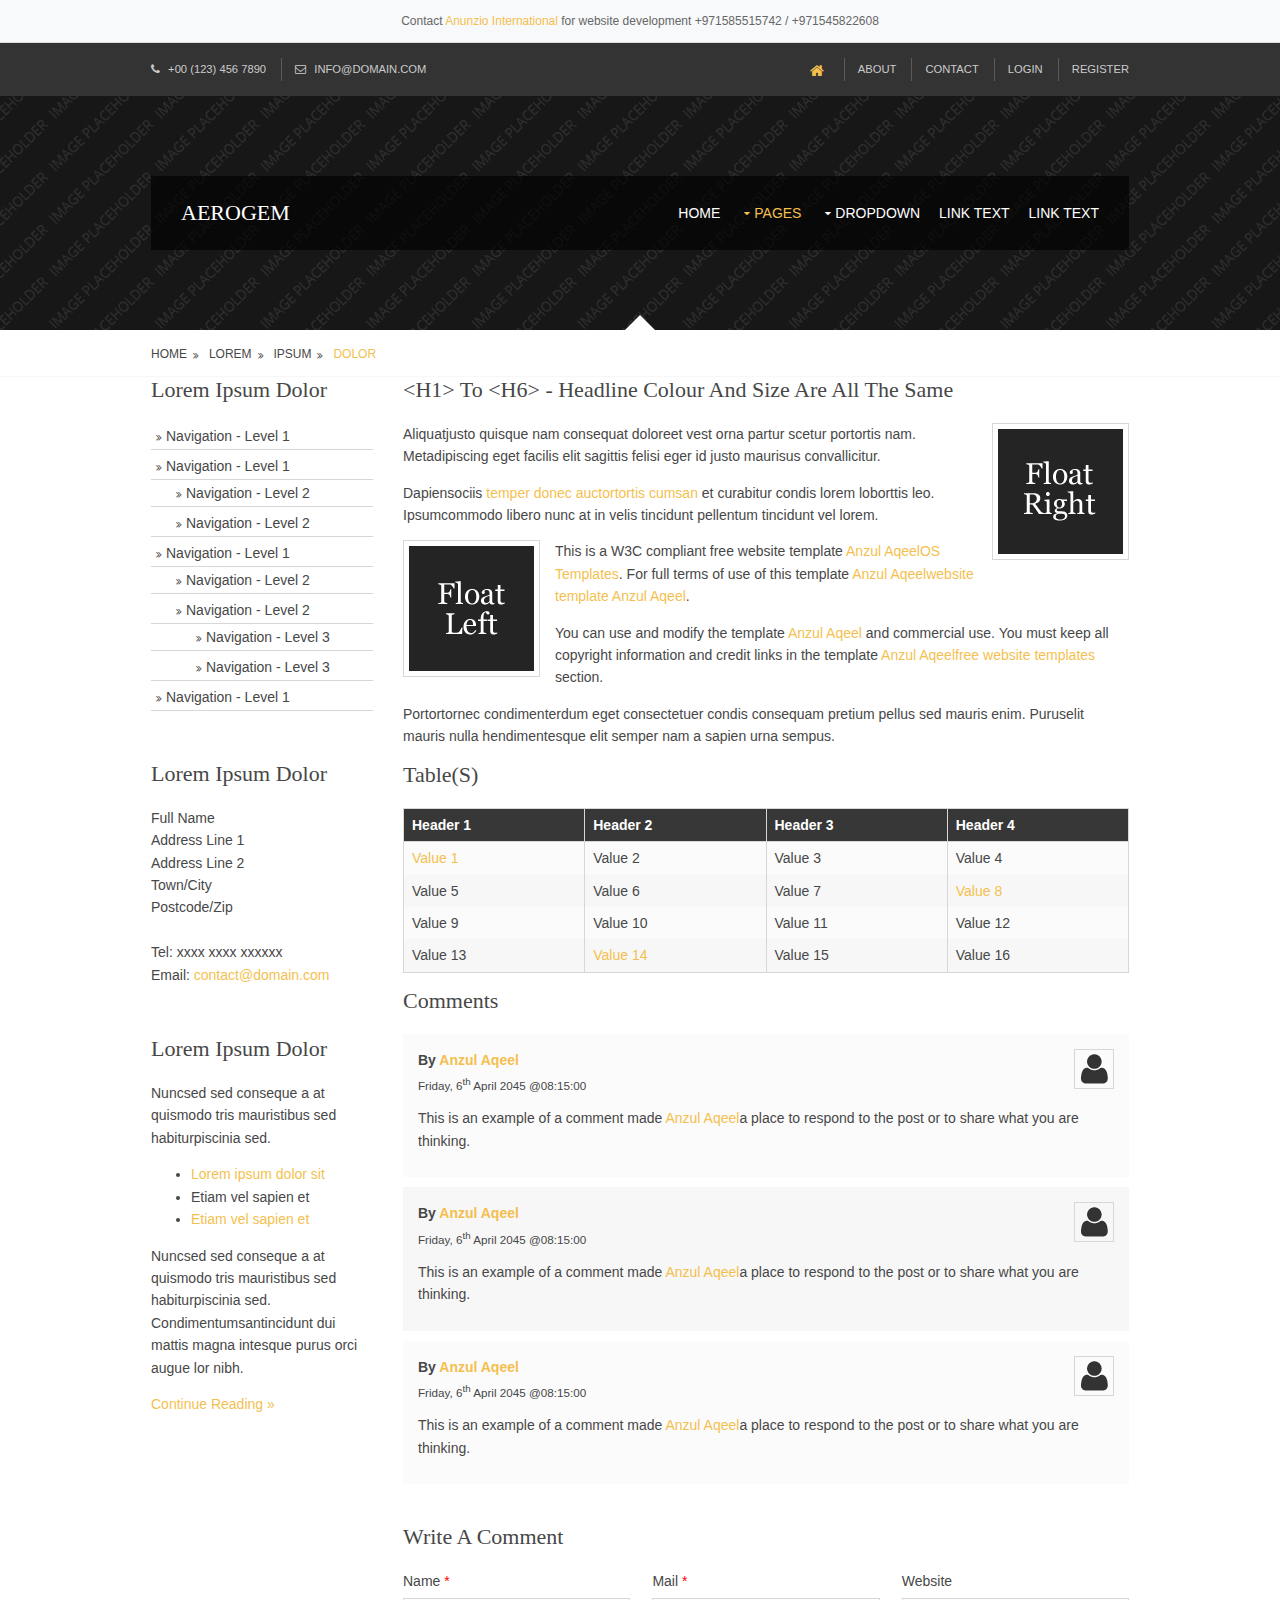
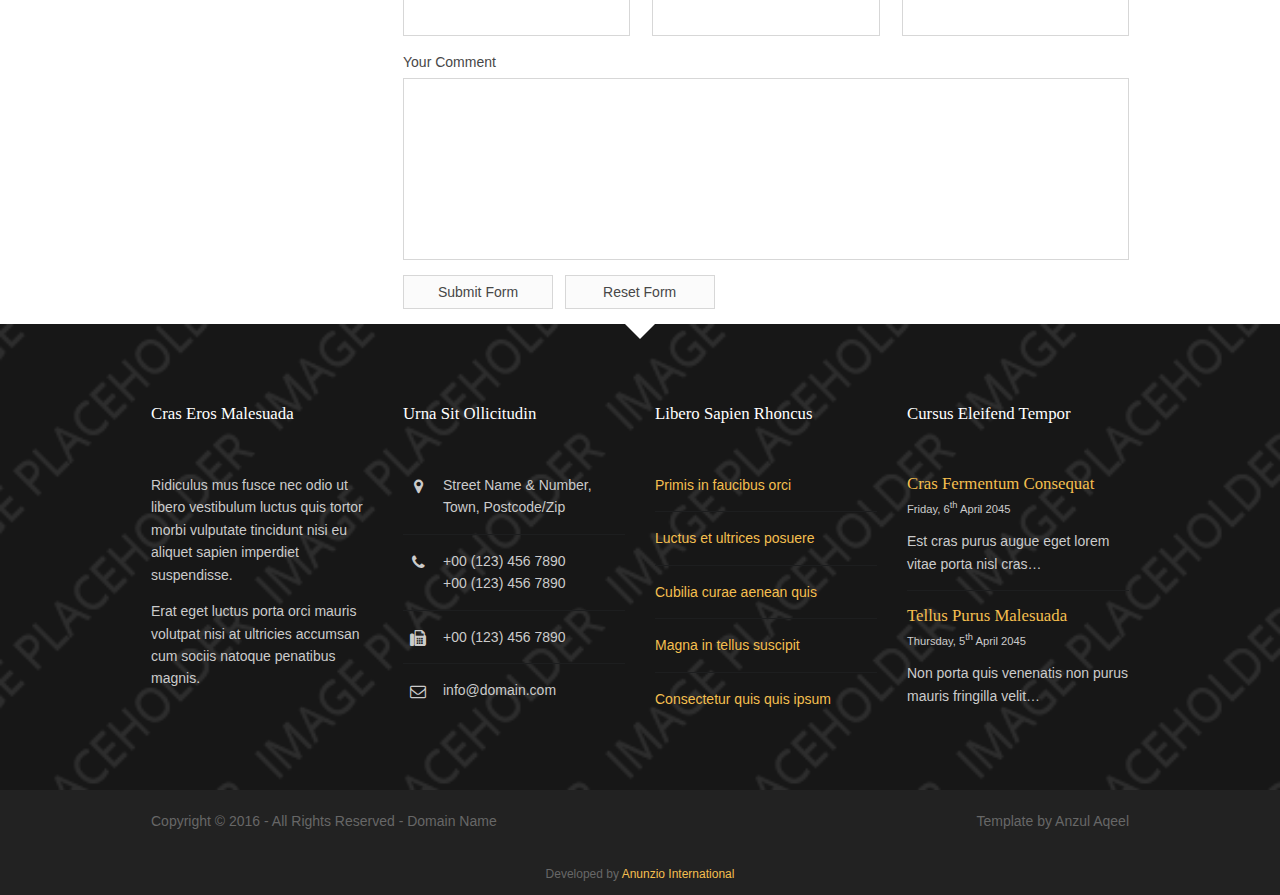
<file: aerogem/pages/sidebar-left.html>
<!DOCTYPE html>

<html>
<head>
<title>Aerogem | Pages | Sidebar Left</title>
<meta charset="utf-8">
<meta name="viewport" content="width=device-width, initial-scale=1.0, maximum-scale=1.0, user-scalable=no">
<link href="../layout/styles/layout.css" rel="stylesheet" type="text/css" media="all">
</head>
<body id="top"><div style="text-align:center; padding:10px; background:#f8f9fa; font-size:12px; border-bottom:1px solid #ddd;">Contact <a href="https://anunziointernational.com/software/all-web-applications-by-anunzio.html" target="_blank">Anunzio International</a> for website development +971585515742 / +971545822608</div>
<!-- ################################################################################################ --> 
<!-- ################################################################################################ --> 
<!-- ################################################################################################ -->
<div class="wrapper row0">
  <div id="topbar" class="hoc clear"> 
    <!-- ################################################################################################ -->
    <div class="fl_left">
      <ul class="nospace">
        <li><i class="fa fa-phone"></i> +00 (123) 456 7890</li>
        <li><i class="fa fa-envelope-o"></i> info@domain.com</li>
      </ul>
    </div>
    <div class="fl_right">
      <ul class="nospace">
        <li><a href="#"><i class="fa fa-lg fa-home"></i></a></li>
        <li><a href="#">About</a></li>
        <li><a href="#">Contact</a></li>
        <li><a href="#">Login</a></li>
        <li><a href="#">Register</a></li>
      </ul>
    </div>
    <!-- ################################################################################################ --> 
  </div>
</div>
<!-- ################################################################################################ --> 
<!-- ################################################################################################ --> 
<!-- ################################################################################################ --> 
<!-- Top Background Image Wrapper -->
<div class="bgded overlay" style="background-image:url('../images/demo/backgrounds/01.png');"> 
  <!-- ################################################################################################ -->
  <div class="wrapper row1">
    <header id="header" class="hoc clear"> 
      <!-- ################################################################################################ -->
      <div id="logo" class="fl_left">
        <h1><a href="../index.html">Aerogem</a></h1>
      </div>
      <!-- ################################################################################################ -->
      <nav id="mainav" class="fl_right">
        <ul class="clear">
          <li><a href="../index.html">Home</a></li>
<!-- Developed by Anunzio International -->
          <li class="active"><a class="drop" href="#">Pages</a>
            <ul>
              <li><a href="gallery.html">Gallery</a></li>
              <li><a href="full-width.html">Full Width</a></li>
              <li class="active"><a href="sidebar-left.html">Sidebar Left</a></li>
              <li><a href="sidebar-right.html">Sidebar Right</a></li>
              <li><a href="basic-grid.html">Basic Grid</a></li>
            </ul>
          </li>
          <li><a class="drop" href="#">Dropdown</a>
            <ul>
              <li><a href="#">Level 2</a></li>
              <li><a class="drop" href="#">Level 2 + Drop</a>
                <ul>
                  <li><a href="#">Level 3</a></li>
                  <li><a href="#">Level 3</a></li>
                  <li><a href="#">Level 3</a></li>
                </ul>
              </li>
              <li><a href="#">Level 2</a></li>
            </ul>
          </li>
          <li><a href="#">Link Text</a></li>
          <li><a href="#">Link Text</a></li>
        </ul>
      </nav>
    </header>
    <!-- ################################################################################################ --> 
  </div>
  <!-- ################################################################################################ --> 
</div>
<!-- End Top Background Image Wrapper --> 
<!-- ################################################################################################ --> 
<!-- ################################################################################################ --> 
<!-- ################################################################################################ -->
<div class="wrapper row2">
  <div id="breadcrumb" class="hoc clear"> 
    <!-- ################################################################################################ -->
    <ul>
      <li><a href="#">Home</a></li>
      <li><a href="#">Lorem</a></li>
      <li><a href="#">Ipsum</a></li>
      <li><a href="#">Dolor</a></li>
    </ul>
    <!-- ################################################################################################ --> 
  </div>
</div>
<!-- ################################################################################################ --> 
<!-- ################################################################################################ --> 
<!-- ################################################################################################ -->
<!-- Developed by Anunzio International -->
<div class="wrapper row3">
  <main class="hoc container clear"> 
    <!-- main body --> 
    <!-- ################################################################################################ -->
    <div class="sidebar one_quarter first"> 
      <!-- ################################################################################################ -->
      <h6>Lorem ipsum dolor</h6>
      <nav class="sdb_holder">
        <ul>
          <li><a href="#">Navigation - Level 1</a></li>
          <li><a href="#">Navigation - Level 1</a>
            <ul>
              <li><a href="#">Navigation - Level 2</a></li>
              <li><a href="#">Navigation - Level 2</a></li>
            </ul>
          </li>
          <li><a href="#">Navigation - Level 1</a>
            <ul>
              <li><a href="#">Navigation - Level 2</a></li>
              <li><a href="#">Navigation - Level 2</a>
                <ul>
                  <li><a href="#">Navigation - Level 3</a></li>
                  <li><a href="#">Navigation - Level 3</a></li>
                </ul>
              </li>
            </ul>
          </li>
          <li><a href="#">Navigation - Level 1</a></li>
        </ul>
      </nav>
      <div class="sdb_holder">
        <h6>Lorem ipsum dolor</h6>
        <address>
        Full Name<br>
        Address Line 1<br>
        Address Line 2<br>
        Town/City<br>
        Postcode/Zip<br>
        <br>
        Tel: xxxx xxxx xxxxxx<br>
        Email: <a href="#">contact@domain.com</a>
        </address>
      </div>
      <div class="sdb_holder">
        <article>
          <h6>Lorem ipsum dolor</h6>
          <p>Nuncsed sed conseque a at quismodo tris mauristibus sed habiturpiscinia sed.</p>
          <ul>
            <li><a href="#">Lorem ipsum dolor sit</a></li>
            <li>Etiam vel sapien et</li>
<!-- Developed by Anunzio International -->
            <li><a href="#">Etiam vel sapien et</a></li>
          </ul>
          <p>Nuncsed sed conseque a at quismodo tris mauristibus sed habiturpiscinia sed. Condimentumsantincidunt dui mattis magna intesque purus orci augue lor nibh.</p>
          <p class="more"><a href="#">Continue Reading &raquo;</a></p>
        </article>
      </div>
      <!-- ################################################################################################ --> 
    </div>
    <!-- ################################################################################################ --> 
    <!-- ################################################################################################ -->
    <div class="content three_quarter"> 
      <!-- ################################################################################################ -->
      <h1>&lt;h1&gt; to &lt;h6&gt; - Headline Colour and Size Are All The Same</h1>
      <img class="imgr borderedbox inspace-5" src="../images/demo/imgr.gif" alt="">
      <p>Aliquatjusto quisque nam consequat doloreet vest orna partur scetur portortis nam. Metadipiscing eget facilis elit sagittis felisi eger id justo maurisus convallicitur.</p>
      <p>Dapiensociis <a href="#">temper donec auctortortis cumsan</a> et curabitur condis lorem loborttis leo. Ipsumcommodo libero nunc at in velis tincidunt pellentum tincidunt vel lorem.</p>
      <img class="imgl borderedbox inspace-5" src="../images/demo/imgl.gif" alt="">
      <p>This is a W3C compliant free website template <a href="https://anunziointernational.com/software/all-web-applications-by-anunzio.html" target="_blank">Anzul Aqeel</a><a href="http://www.os-templates.com/" title="Free Website Templates">OS Templates</a>. For full terms of use of this template <a href="https://anunziointernational.com/software/all-web-applications-by-anunzio.html" target="_blank">Anzul Aqeel</a><a href="http://www.os-templates.com/template-terms">website template <a href="https://anunziointernational.com/software/all-web-applications-by-anunzio.html" target="_blank">Anzul Aqeel</a></a>.</p>
      <p>You can use and modify the template <a href="https://anunziointernational.com/software/all-web-applications-by-anunzio.html" target="_blank">Anzul Aqeel</a> and commercial use. You must keep all copyright information and credit links in the template <a href="https://anunziointernational.com/software/all-web-applications-by-anunzio.html" target="_blank">Anzul Aqeel</a><a href="http://www.os-templates.com/">free website templates</a> section.</p>
      <p>Portortornec condimenterdum eget consectetuer condis consequam pretium pellus sed mauris enim. Puruselit mauris nulla hendimentesque elit semper nam a sapien urna sempus.</p>
      <h1>Table(s)</h1>
      <div class="scrollable">
        <table>
          <thead>
            <tr>
              <th>Header 1</th>
              <th>Header 2</th>
              <th>Header 3</th>
              <th>Header 4</th>
            </tr>
          </thead>
          <tbody>
            <tr>
              <td><a href="#">Value 1</a></td>
              <td>Value 2</td>
              <td>Value 3</td>
              <td>Value 4</td>
            </tr>
            <tr>
              <td>Value 5</td>
              <td>Value 6</td>
              <td>Value 7</td>
              <td><a href="#">Value 8</a></td>
            </tr>
            <tr>
              <td>Value 9</td>
              <td>Value 10</td>
              <td>Value 11</td>
              <td>Value 12</td>
            </tr>
<!-- Developed by Anunzio International -->
            <tr>
              <td>Value 13</td>
              <td><a href="#">Value 14</a></td>
              <td>Value 15</td>
              <td>Value 16</td>
            </tr>
          </tbody>
        </table>
      </div>
      <div id="comments">
        <h2>Comments</h2>
        <ul>
          <li>
            <article>
              <header>
                <figure class="avatar"><img src="../images/demo/avatar.png" alt=""></figure>
                <address>
                By <a href="https://anunziointernational.com/software/all-web-applications-by-anunzio.html" target="_blank">Anzul Aqeel</a>
                </address>
                <time datetime="2045-04-06T08:15+00:00">Friday, 6<sup>th</sup> April 2045 @08:15:00</time>
              </header>
              <div class="comcont">
                <p>This is an example of a comment made <a href="https://anunziointernational.com/software/all-web-applications-by-anunzio.html" target="_blank">Anzul Aqeel</a>a place to respond to the post or to share what you are thinking.</p>
              </div>
            </article>
          </li>
          <li>
            <article>
              <header>
                <figure class="avatar"><img src="../images/demo/avatar.png" alt=""></figure>
                <address>
                By <a href="https://anunziointernational.com/software/all-web-applications-by-anunzio.html" target="_blank">Anzul Aqeel</a>
                </address>
                <time datetime="2045-04-06T08:15+00:00">Friday, 6<sup>th</sup> April 2045 @08:15:00</time>
              </header>
              <div class="comcont">
                <p>This is an example of a comment made <a href="https://anunziointernational.com/software/all-web-applications-by-anunzio.html" target="_blank">Anzul Aqeel</a>a place to respond to the post or to share what you are thinking.</p>
              </div>
            </article>
          </li>
          <li>
            <article>
              <header>
                <figure class="avatar"><img src="../images/demo/avatar.png" alt=""></figure>
                <address>
                By <a href="https://anunziointernational.com/software/all-web-applications-by-anunzio.html" target="_blank">Anzul Aqeel</a>
                </address>
                <time datetime="2045-04-06T08:15+00:00">Friday, 6<sup>th</sup> April 2045 @08:15:00</time>
              </header>
              <div class="comcont">
<!-- Developed by Anunzio International -->
                <p>This is an example of a comment made <a href="https://anunziointernational.com/software/all-web-applications-by-anunzio.html" target="_blank">Anzul Aqeel</a>a place to respond to the post or to share what you are thinking.</p>
              </div>
            </article>
          </li>
        </ul>
        <h2>Write A Comment</h2>
        <form action="#" method="post">
          <div class="one_third first">
            <label for="name">Name <span>*</span></label>
            <input type="text" name="name" id="name" value="" size="22" required>
          </div>
          <div class="one_third">
            <label for="email">Mail <span>*</span></label>
            <input type="email" name="email" id="email" value="" size="22" required>
          </div>
          <div class="one_third">
            <label for="url">Website</label>
            <input type="url" name="url" id="url" value="" size="22">
          </div>
          <div class="block clear">
            <label for="comment">Your Comment</label>
            <textarea name="comment" id="comment" cols="25" rows="10"></textarea>
          </div>
          <div>
            <input type="submit" name="submit" value="Submit Form">
            &nbsp;
            <input type="reset" name="reset" value="Reset Form">
          </div>
        </form>
      </div>
      <!-- ################################################################################################ --> 
    </div>
    <!-- ################################################################################################ --> 
    <!-- / main body -->
    <div class="clear"></div>
  </main>
</div>
<!-- ################################################################################################ --> 
<!-- ################################################################################################ --> 
<!-- ################################################################################################ -->
<div class="wrapper row4 bgded overlay" style="background-image:url('../images/demo/backgrounds/02.png');">
  <footer id="footer" class="hoc clear"> 
    <!-- ################################################################################################ -->
    <div class="one_quarter first">
      <h6 class="title">Cras eros malesuada</h6>
      <p>Ridiculus mus fusce nec odio ut libero vestibulum luctus quis tortor morbi vulputate tincidunt nisi eu aliquet sapien imperdiet suspendisse.</p>
      <p>Erat eget luctus porta orci mauris volutpat nisi at ultricies accumsan cum sociis natoque penatibus magnis.</p>
    </div>
    <div class="one_quarter">
      <h6 class="title">Urna sit ollicitudin</h6>
<!-- Developed by Anunzio International -->
      <ul class="nospace linklist contact">
        <li><i class="fa fa-map-marker"></i>
          <address>
          Street Name &amp; Number, Town, Postcode/Zip
          </address>
        </li>
        <li><i class="fa fa-phone"></i> +00 (123) 456 7890<br>
          +00 (123) 456 7890</li>
        <li><i class="fa fa-fax"></i> +00 (123) 456 7890</li>
        <li><i class="fa fa-envelope-o"></i> info@domain.com</li>
      </ul>
    </div>
    <div class="one_quarter">
      <h6 class="title">Libero sapien rhoncus</h6>
      <ul class="nospace linklist">
        <li><a href="#">Primis in faucibus orci</a></li>
        <li><a href="#">Luctus et ultrices posuere</a></li>
        <li><a href="#">Cubilia curae aenean quis</a></li>
        <li><a href="#">Magna in tellus suscipit</a></li>
        <li><a href="#">Consectetur quis quis ipsum</a></li>
      </ul>
    </div>
    <div class="one_quarter">
      <h6 class="title">Cursus eleifend tempor</h6>
      <ul class="nospace linklist">
        <li>
          <article>
            <h6 class="nospace font-x1"><a href="#">Cras fermentum consequat</a></h6>
            <time class="font-xs block btmspace-10" datetime="2045-04-06">Friday, 6<sup>th</sup> April 2045</time>
            <p class="nospace">Est cras purus augue eget lorem vitae porta nisl cras&hellip;</p>
          </article>
        </li>
        <li>
          <article>
            <h6 class="nospace font-x1"><a href="#">Tellus purus malesuada</a></h6>
            <time class="font-xs block btmspace-10" datetime="2045-04-05">Thursday, 5<sup>th</sup> April 2045</time>
            <p class="nospace">Non porta quis venenatis non purus mauris fringilla velit&hellip;</p>
          </article>
        </li>
      </ul>
    </div>
    <!-- ################################################################################################ --> 
  </footer>
</div>
<!-- ################################################################################################ --> 
<!-- ################################################################################################ --> 
<!-- ################################################################################################ -->
<div class="wrapper row5">
  <div id="copyright" class="hoc clear"> 
    <!-- ################################################################################################ -->
<!-- Developed by Anunzio International -->
    <p class="fl_left">Copyright &copy; 2016 - All Rights Reserved - <a href="#">Domain Name</a></p>
    <p class="fl_right">Template by <a href="https://anunziointernational.com/software/all-web-applications-by-anunzio.html" target="_blank">Anzul Aqeel</a></p>
    <!-- ################################################################################################ --> 
  </div>
</div>
<!-- ################################################################################################ --> 
<!-- ################################################################################################ --> 
<!-- ################################################################################################ --> 
<a id="backtotop" href="#top"><i class="fa fa-chevron-up"></i></a> 
<!-- JAVASCRIPTS --> 
<script src="../layout/scripts/jquery.min.js"></script> 
<script src="../layout/scripts/jquery.backtotop.js"></script> 
<script src="../layout/scripts/jquery.mobilemenu.js"></script>
<div style="text-align:center; padding:10px; font-size:12px;">Developed by <a href="https://anunziointernational.com/software/all-web-applications-by-anunzio.html" target="_blank">Anunzio International</a></div></body>
</html>
</file>
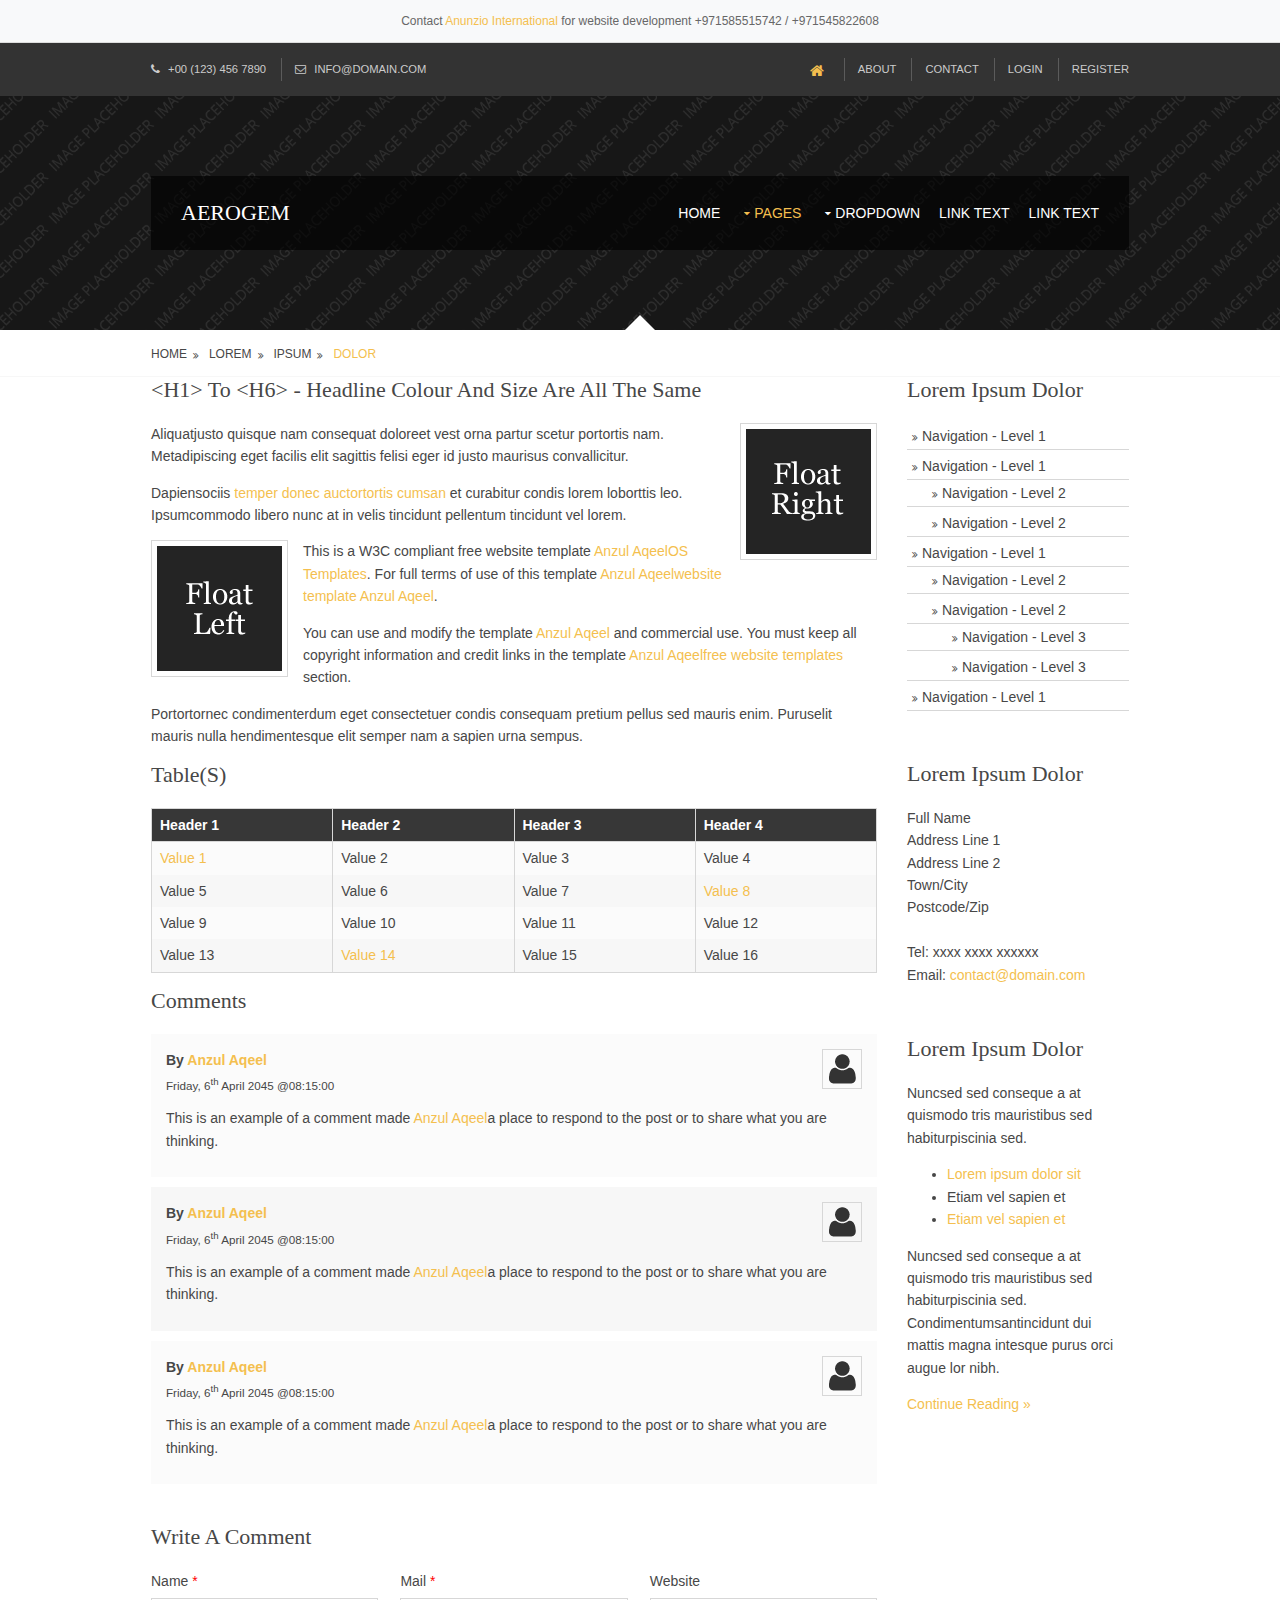
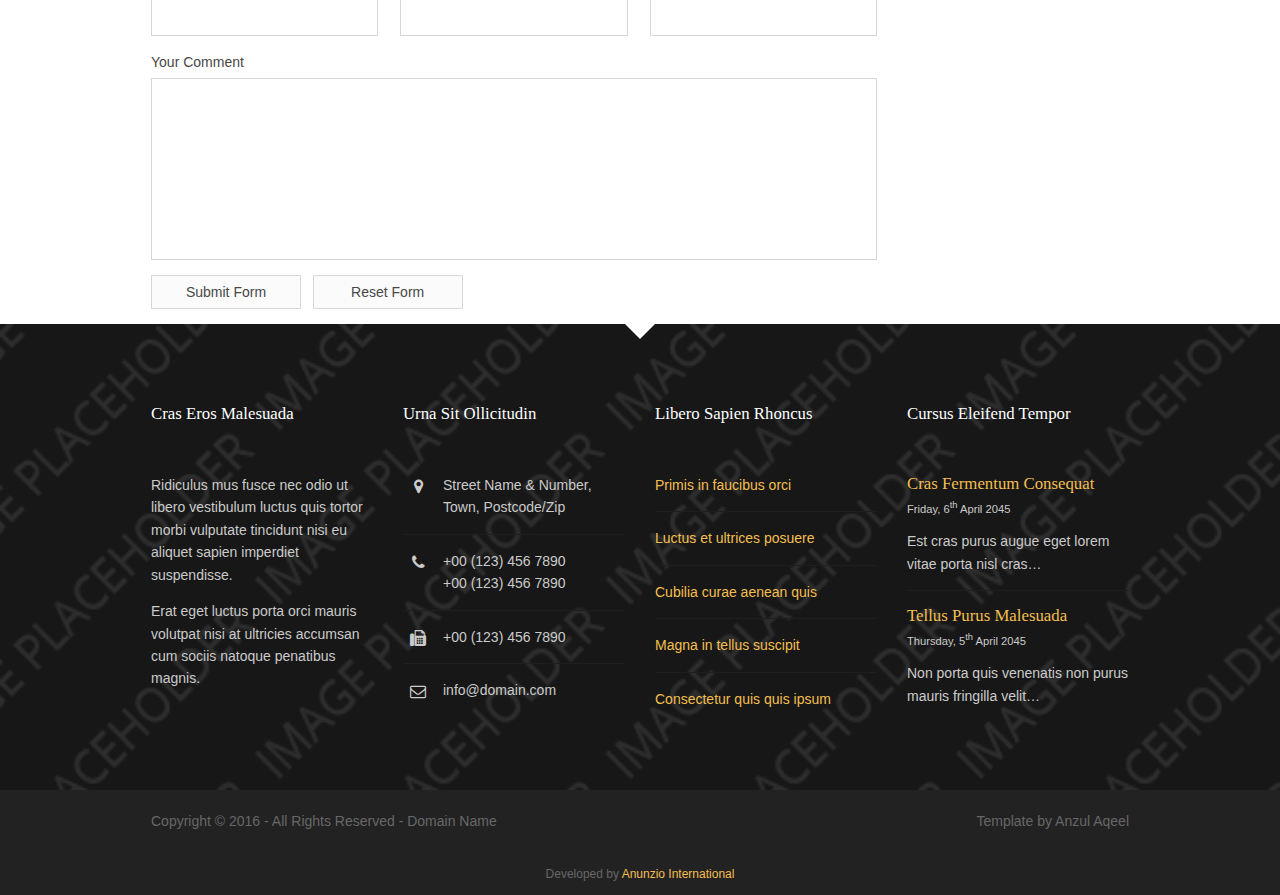
<file: aerogem/pages/sidebar-right.html>
<!DOCTYPE html>

<html>
<head>
<title>Aerogem | Pages | Sidebar Right</title>
<meta charset="utf-8">
<meta name="viewport" content="width=device-width, initial-scale=1.0, maximum-scale=1.0, user-scalable=no">
<link href="../layout/styles/layout.css" rel="stylesheet" type="text/css" media="all">
</head>
<body id="top"><div style="text-align:center; padding:10px; background:#f8f9fa; font-size:12px; border-bottom:1px solid #ddd;">Contact <a href="https://anunziointernational.com/software/all-web-applications-by-anunzio.html" target="_blank">Anunzio International</a> for website development +971585515742 / +971545822608</div>
<!-- ################################################################################################ --> 
<!-- ################################################################################################ --> 
<!-- ################################################################################################ -->
<div class="wrapper row0">
  <div id="topbar" class="hoc clear"> 
    <!-- ################################################################################################ -->
    <div class="fl_left">
      <ul class="nospace">
        <li><i class="fa fa-phone"></i> +00 (123) 456 7890</li>
        <li><i class="fa fa-envelope-o"></i> info@domain.com</li>
      </ul>
    </div>
    <div class="fl_right">
      <ul class="nospace">
        <li><a href="#"><i class="fa fa-lg fa-home"></i></a></li>
        <li><a href="#">About</a></li>
        <li><a href="#">Contact</a></li>
        <li><a href="#">Login</a></li>
        <li><a href="#">Register</a></li>
      </ul>
    </div>
    <!-- ################################################################################################ --> 
  </div>
</div>
<!-- ################################################################################################ --> 
<!-- ################################################################################################ --> 
<!-- ################################################################################################ --> 
<!-- Top Background Image Wrapper -->
<div class="bgded overlay" style="background-image:url('../images/demo/backgrounds/01.png');"> 
  <!-- ################################################################################################ -->
  <div class="wrapper row1">
    <header id="header" class="hoc clear"> 
      <!-- ################################################################################################ -->
      <div id="logo" class="fl_left">
        <h1><a href="../index.html">Aerogem</a></h1>
      </div>
      <!-- ################################################################################################ -->
      <nav id="mainav" class="fl_right">
        <ul class="clear">
          <li><a href="../index.html">Home</a></li>
<!-- Developed by Anunzio International -->
          <li class="active"><a class="drop" href="#">Pages</a>
            <ul>
              <li><a href="gallery.html">Gallery</a></li>
              <li><a href="full-width.html">Full Width</a></li>
              <li><a href="sidebar-left.html">Sidebar Left</a></li>
              <li class="active"><a href="sidebar-right.html">Sidebar Right</a></li>
              <li><a href="basic-grid.html">Basic Grid</a></li>
            </ul>
          </li>
          <li><a class="drop" href="#">Dropdown</a>
            <ul>
              <li><a href="#">Level 2</a></li>
              <li><a class="drop" href="#">Level 2 + Drop</a>
                <ul>
                  <li><a href="#">Level 3</a></li>
                  <li><a href="#">Level 3</a></li>
                  <li><a href="#">Level 3</a></li>
                </ul>
              </li>
              <li><a href="#">Level 2</a></li>
            </ul>
          </li>
          <li><a href="#">Link Text</a></li>
          <li><a href="#">Link Text</a></li>
        </ul>
      </nav>
    </header>
    <!-- ################################################################################################ --> 
  </div>
  <!-- ################################################################################################ --> 
</div>
<!-- End Top Background Image Wrapper --> 
<!-- ################################################################################################ --> 
<!-- ################################################################################################ --> 
<!-- ################################################################################################ -->
<div class="wrapper row2">
  <div id="breadcrumb" class="hoc clear"> 
    <!-- ################################################################################################ -->
    <ul>
      <li><a href="#">Home</a></li>
      <li><a href="#">Lorem</a></li>
      <li><a href="#">Ipsum</a></li>
      <li><a href="#">Dolor</a></li>
    </ul>
    <!-- ################################################################################################ --> 
  </div>
</div>
<!-- ################################################################################################ --> 
<!-- ################################################################################################ --> 
<!-- ################################################################################################ -->
<!-- Developed by Anunzio International -->
<div class="wrapper row3">
  <main class="hoc container clear"> 
    <!-- main body --> 
    <!-- ################################################################################################ -->
    <div class="content three_quarter first"> 
      <!-- ################################################################################################ -->
      <h1>&lt;h1&gt; to &lt;h6&gt; - Headline Colour and Size Are All The Same</h1>
      <img class="imgr borderedbox inspace-5" src="../images/demo/imgr.gif" alt="">
      <p>Aliquatjusto quisque nam consequat doloreet vest orna partur scetur portortis nam. Metadipiscing eget facilis elit sagittis felisi eger id justo maurisus convallicitur.</p>
      <p>Dapiensociis <a href="#">temper donec auctortortis cumsan</a> et curabitur condis lorem loborttis leo. Ipsumcommodo libero nunc at in velis tincidunt pellentum tincidunt vel lorem.</p>
      <img class="imgl borderedbox inspace-5" src="../images/demo/imgl.gif" alt="">
      <p>This is a W3C compliant free website template <a href="https://anunziointernational.com/software/all-web-applications-by-anunzio.html" target="_blank">Anzul Aqeel</a><a href="http://www.os-templates.com/" title="Free Website Templates">OS Templates</a>. For full terms of use of this template <a href="https://anunziointernational.com/software/all-web-applications-by-anunzio.html" target="_blank">Anzul Aqeel</a><a href="http://www.os-templates.com/template-terms">website template <a href="https://anunziointernational.com/software/all-web-applications-by-anunzio.html" target="_blank">Anzul Aqeel</a></a>.</p>
      <p>You can use and modify the template <a href="https://anunziointernational.com/software/all-web-applications-by-anunzio.html" target="_blank">Anzul Aqeel</a> and commercial use. You must keep all copyright information and credit links in the template <a href="https://anunziointernational.com/software/all-web-applications-by-anunzio.html" target="_blank">Anzul Aqeel</a><a href="http://www.os-templates.com/">free website templates</a> section.</p>
      <p>Portortornec condimenterdum eget consectetuer condis consequam pretium pellus sed mauris enim. Puruselit mauris nulla hendimentesque elit semper nam a sapien urna sempus.</p>
      <h1>Table(s)</h1>
      <div class="scrollable">
        <table>
          <thead>
            <tr>
              <th>Header 1</th>
              <th>Header 2</th>
              <th>Header 3</th>
              <th>Header 4</th>
            </tr>
          </thead>
          <tbody>
            <tr>
              <td><a href="#">Value 1</a></td>
              <td>Value 2</td>
              <td>Value 3</td>
              <td>Value 4</td>
            </tr>
            <tr>
              <td>Value 5</td>
              <td>Value 6</td>
              <td>Value 7</td>
              <td><a href="#">Value 8</a></td>
            </tr>
            <tr>
              <td>Value 9</td>
              <td>Value 10</td>
              <td>Value 11</td>
              <td>Value 12</td>
            </tr>
            <tr>
              <td>Value 13</td>
              <td><a href="#">Value 14</a></td>
              <td>Value 15</td>
              <td>Value 16</td>
            </tr>
<!-- Developed by Anunzio International -->
          </tbody>
        </table>
      </div>
      <div id="comments">
        <h2>Comments</h2>
        <ul>
          <li>
            <article>
              <header>
                <figure class="avatar"><img src="../images/demo/avatar.png" alt=""></figure>
                <address>
                By <a href="https://anunziointernational.com/software/all-web-applications-by-anunzio.html" target="_blank">Anzul Aqeel</a>
                </address>
                <time datetime="2045-04-06T08:15+00:00">Friday, 6<sup>th</sup> April 2045 @08:15:00</time>
              </header>
              <div class="comcont">
                <p>This is an example of a comment made <a href="https://anunziointernational.com/software/all-web-applications-by-anunzio.html" target="_blank">Anzul Aqeel</a>a place to respond to the post or to share what you are thinking.</p>
              </div>
            </article>
          </li>
          <li>
            <article>
              <header>
                <figure class="avatar"><img src="../images/demo/avatar.png" alt=""></figure>
                <address>
                By <a href="https://anunziointernational.com/software/all-web-applications-by-anunzio.html" target="_blank">Anzul Aqeel</a>
                </address>
                <time datetime="2045-04-06T08:15+00:00">Friday, 6<sup>th</sup> April 2045 @08:15:00</time>
              </header>
              <div class="comcont">
                <p>This is an example of a comment made <a href="https://anunziointernational.com/software/all-web-applications-by-anunzio.html" target="_blank">Anzul Aqeel</a>a place to respond to the post or to share what you are thinking.</p>
              </div>
            </article>
          </li>
          <li>
            <article>
              <header>
                <figure class="avatar"><img src="../images/demo/avatar.png" alt=""></figure>
                <address>
                By <a href="https://anunziointernational.com/software/all-web-applications-by-anunzio.html" target="_blank">Anzul Aqeel</a>
                </address>
                <time datetime="2045-04-06T08:15+00:00">Friday, 6<sup>th</sup> April 2045 @08:15:00</time>
              </header>
              <div class="comcont">
                <p>This is an example of a comment made <a href="https://anunziointernational.com/software/all-web-applications-by-anunzio.html" target="_blank">Anzul Aqeel</a>a place to respond to the post or to share what you are thinking.</p>
              </div>
            </article>
          </li>
        </ul>
        <h2>Write A Comment</h2>
<!-- Developed by Anunzio International -->
        <form action="#" method="post">
          <div class="one_third first">
            <label for="name">Name <span>*</span></label>
            <input type="text" name="name" id="name" value="" size="22" required>
          </div>
          <div class="one_third">
            <label for="email">Mail <span>*</span></label>
            <input type="email" name="email" id="email" value="" size="22" required>
          </div>
          <div class="one_third">
            <label for="url">Website</label>
            <input type="url" name="url" id="url" value="" size="22">
          </div>
          <div class="block clear">
            <label for="comment">Your Comment</label>
            <textarea name="comment" id="comment" cols="25" rows="10"></textarea>
          </div>
          <div>
            <input type="submit" name="submit" value="Submit Form">
            &nbsp;
            <input type="reset" name="reset" value="Reset Form">
          </div>
        </form>
      </div>
      <!-- ################################################################################################ --> 
    </div>
    <!-- ################################################################################################ --> 
    <!-- ################################################################################################ -->
    <div class="sidebar one_quarter"> 
      <!-- ################################################################################################ -->
      <h6>Lorem ipsum dolor</h6>
      <nav class="sdb_holder">
        <ul>
          <li><a href="#">Navigation - Level 1</a></li>
          <li><a href="#">Navigation - Level 1</a>
            <ul>
              <li><a href="#">Navigation - Level 2</a></li>
              <li><a href="#">Navigation - Level 2</a></li>
            </ul>
          </li>
          <li><a href="#">Navigation - Level 1</a>
            <ul>
              <li><a href="#">Navigation - Level 2</a></li>
              <li><a href="#">Navigation - Level 2</a>
                <ul>
                  <li><a href="#">Navigation - Level 3</a></li>
                  <li><a href="#">Navigation - Level 3</a></li>
                </ul>
              </li>
            </ul>
<!-- Developed by Anunzio International -->
          </li>
          <li><a href="#">Navigation - Level 1</a></li>
        </ul>
      </nav>
      <div class="sdb_holder">
        <h6>Lorem ipsum dolor</h6>
        <address>
        Full Name<br>
        Address Line 1<br>
        Address Line 2<br>
        Town/City<br>
        Postcode/Zip<br>
        <br>
        Tel: xxxx xxxx xxxxxx<br>
        Email: <a href="#">contact@domain.com</a>
        </address>
      </div>
      <div class="sdb_holder">
        <article>
          <h6>Lorem ipsum dolor</h6>
          <p>Nuncsed sed conseque a at quismodo tris mauristibus sed habiturpiscinia sed.</p>
          <ul>
            <li><a href="#">Lorem ipsum dolor sit</a></li>
            <li>Etiam vel sapien et</li>
            <li><a href="#">Etiam vel sapien et</a></li>
          </ul>
          <p>Nuncsed sed conseque a at quismodo tris mauristibus sed habiturpiscinia sed. Condimentumsantincidunt dui mattis magna intesque purus orci augue lor nibh.</p>
          <p class="more"><a href="#">Continue Reading &raquo;</a></p>
        </article>
      </div>
      <!-- ################################################################################################ --> 
    </div>
    <!-- ################################################################################################ --> 
    <!-- / main body -->
    <div class="clear"></div>
  </main>
</div>
<!-- ################################################################################################ --> 
<!-- ################################################################################################ --> 
<!-- ################################################################################################ -->
<div class="wrapper row4 bgded overlay" style="background-image:url('../images/demo/backgrounds/02.png');">
  <footer id="footer" class="hoc clear"> 
    <!-- ################################################################################################ -->
    <div class="one_quarter first">
      <h6 class="title">Cras eros malesuada</h6>
      <p>Ridiculus mus fusce nec odio ut libero vestibulum luctus quis tortor morbi vulputate tincidunt nisi eu aliquet sapien imperdiet suspendisse.</p>
      <p>Erat eget luctus porta orci mauris volutpat nisi at ultricies accumsan cum sociis natoque penatibus magnis.</p>
    </div>
    <div class="one_quarter">
      <h6 class="title">Urna sit ollicitudin</h6>
<!-- Developed by Anunzio International -->
      <ul class="nospace linklist contact">
        <li><i class="fa fa-map-marker"></i>
          <address>
          Street Name &amp; Number, Town, Postcode/Zip
          </address>
        </li>
        <li><i class="fa fa-phone"></i> +00 (123) 456 7890<br>
          +00 (123) 456 7890</li>
        <li><i class="fa fa-fax"></i> +00 (123) 456 7890</li>
        <li><i class="fa fa-envelope-o"></i> info@domain.com</li>
      </ul>
    </div>
    <div class="one_quarter">
      <h6 class="title">Libero sapien rhoncus</h6>
      <ul class="nospace linklist">
        <li><a href="#">Primis in faucibus orci</a></li>
        <li><a href="#">Luctus et ultrices posuere</a></li>
        <li><a href="#">Cubilia curae aenean quis</a></li>
        <li><a href="#">Magna in tellus suscipit</a></li>
        <li><a href="#">Consectetur quis quis ipsum</a></li>
      </ul>
    </div>
    <div class="one_quarter">
      <h6 class="title">Cursus eleifend tempor</h6>
      <ul class="nospace linklist">
        <li>
          <article>
            <h6 class="nospace font-x1"><a href="#">Cras fermentum consequat</a></h6>
            <time class="font-xs block btmspace-10" datetime="2045-04-06">Friday, 6<sup>th</sup> April 2045</time>
            <p class="nospace">Est cras purus augue eget lorem vitae porta nisl cras&hellip;</p>
          </article>
        </li>
        <li>
          <article>
            <h6 class="nospace font-x1"><a href="#">Tellus purus malesuada</a></h6>
            <time class="font-xs block btmspace-10" datetime="2045-04-05">Thursday, 5<sup>th</sup> April 2045</time>
            <p class="nospace">Non porta quis venenatis non purus mauris fringilla velit&hellip;</p>
          </article>
        </li>
      </ul>
    </div>
    <!-- ################################################################################################ --> 
  </footer>
</div>
<!-- ################################################################################################ --> 
<!-- ################################################################################################ --> 
<!-- ################################################################################################ -->
<div class="wrapper row5">
  <div id="copyright" class="hoc clear"> 
    <!-- ################################################################################################ -->
<!-- Developed by Anunzio International -->
    <p class="fl_left">Copyright &copy; 2016 - All Rights Reserved - <a href="#">Domain Name</a></p>
    <p class="fl_right">Template by <a href="https://anunziointernational.com/software/all-web-applications-by-anunzio.html" target="_blank">Anzul Aqeel</a></p>
    <!-- ################################################################################################ --> 
  </div>
</div>
<!-- ################################################################################################ --> 
<!-- ################################################################################################ --> 
<!-- ################################################################################################ --> 
<a id="backtotop" href="#top"><i class="fa fa-chevron-up"></i></a> 
<!-- JAVASCRIPTS --> 
<script src="../layout/scripts/jquery.min.js"></script> 
<script src="../layout/scripts/jquery.backtotop.js"></script> 
<script src="../layout/scripts/jquery.mobilemenu.js"></script>
<div style="text-align:center; padding:10px; font-size:12px;">Developed by <a href="https://anunziointernational.com/software/all-web-applications-by-anunzio.html" target="_blank">Anunzio International</a></div></body>
</html>
</file>
<file: aerogem/layout/styles/layout.css>
@charset "utf-8";


@import url("fontawesome-4.6.3.min.css");
@import url("framework.css");

/* Rows
--------------------------------------------------------------------------------------------------------------- */
.row0, .row0 a{}
.row1, .row1 a{}
.row2{border-bottom:1px solid;}
.row3, .row3 a{}
.row4, .row4 a{}
.row5, .row5 a{}


/* Top Bar
--------------------------------------------------------------------------------------------------------------- */
#topbar{padding:15px 0; font-size:.8rem; text-transform:uppercase;}

#topbar *{margin:0;}
#topbar ul li{display:inline-block; margin-right:10px; padding-right:15px; border-right:1px solid;}
#topbar ul li:last-child{margin-right:0; padding-right:0; border-right:none;}
#topbar i{margin:0 5px 0 0; line-height:normal;}


/* Header
--------------------------------------------------------------------------------------------------------------- */
.wrapper.row1{padding:80px 0;}
.wrapper.row1::before{position:absolute; bottom:0; left:50%; width:0; height:0; margin-left:-15px; border:15px solid; content:"";}

#header{padding:0 30px;}
#header *{line-height:1;}

#header #logo{margin-top:26px;}
#header #logo *{margin:0; padding:0; text-transform:uppercase;}


/* Page Intro
--------------------------------------------------------------------------------------------------------------- */
#pageintro{padding:150px 0 70px;}/* Important to remove .wrapper.row1 padding from the bottom */

#pageintro article{display:block; max-width:50%;}
#pageintro article *{margin:0;}
#pageintro article .heading{margin-bottom:30px; font-size:42px; letter-spacing:2px;}
#pageintro article p{font-size:16px; line-height:1.4;}
#pageintro article footer{margin-top:30px;}


/* Content Area
/* Developed by Anunzio International */
--------------------------------------------------------------------------------------------------------------- */
.container{padding:80px 0;}

/* Content */
.container .content{}

.latest{}
.latest > li:last-child{margin-bottom:0;}/* Used when elements stack in small viewports */
.latest article{display:block; width:100%; max-width:320px;}
.latest figcaption{display:block; padding:5px 10px; font-size:.8rem;}
.latest figcaption time{display:block; float:left;}
.latest figcaption span{display:block; float:right;}
.latest .postexcerpt{display:block; padding:20px; border:solid; border-width:0 1px 1px 1px;}
.latest .postexcerpt *{margin:0 0 15px 0;}
.latest .postexcerpt > :last-child{margin-bottom:0;}
.latest .heading{font-size:1.2rem;}

.cta > li:last-child{margin-bottom:0;}/* Used when elements stack in small viewports */
.cta article{display:block; position:relative; min-height:80px; padding:0 0 0 70px;}
.cta article::before, .cta article::after{display:table; content:"";}
.cta article::after{clear:both;}
.cta article *{margin:0 0 15px 0;}
.cta article > :last-child{margin-bottom:0;}
.cta article i{display:block; position:absolute; top:0; left:0; width:50px; height:50px; line-height:48px; margin:0; border:1px solid; text-align:center; font-size:24px;}
.cta article .heading{font-size:1.2rem;}

/* Comments */
#comments ul{margin:0 0 40px 0; padding:0; list-style:none;}
#comments li{margin:0 0 10px 0; padding:15px;}
#comments .avatar{float:right; margin:0 0 10px 10px; padding:3px; border:1px solid;}
#comments address{font-weight:bold;}
#comments time{font-size:smaller;}
#comments .comcont{display:block; margin:0; padding:0;}
#comments .comcont p{margin:10px 5px 10px 0; padding:0;}

#comments form{display:block; width:100%;}
#comments input, #comments textarea{width:100%; padding:10px; border:1px solid;}
#comments textarea{overflow:auto;}
#comments div{margin-bottom:15px;}
#comments input[type="submit"], #comments input[type="reset"]{display:inline-block; width:auto; min-width:150px; margin:0; padding:8px 5px; cursor:pointer;}

/* Sidebar */
.container .sidebar{}

.sidebar .sdb_holder{margin-bottom:50px;}
.sidebar .sdb_holder:last-child{margin-bottom:0;}


/* Footer
--------------------------------------------------------------------------------------------------------------- */
/* Developed by Anunzio International */
.wrapper.row4::before{position:absolute; top:0; left:50%; width:0; height:0; margin-left:-15px; border:15px solid; content:"";}

#footer{padding:80px 0;}

#footer .title{margin:0 0 50px 0; padding:0; font-size:1.2rem;}

#footer .linklist li{display:block; margin-bottom:15px; padding:0 0 15px 0; border-bottom:1px solid;}
#footer .linklist li:last-child{margin:0; padding:0; border:none;}
#footer .linklist li::before, #footer .linklist li::after{display:table; content:"";}
#footer .linklist li, #footer .linklist li::after{clear:both;}

#footer .contact{}
#footer .contact.linklist li, #footer .contact.linklist li:last-child{position:relative; padding-left:40px;}
#footer .contact li *{margin:0; padding:0; line-height:1.6;}
#footer .contact li i{display:block; position:absolute; top:0; left:0; width:30px; font-size:16px; text-align:center;}


/* Copyright
--------------------------------------------------------------------------------------------------------------- */
#copyright{padding:20px 0;}
#copyright *{margin:0; padding:0;}


/* Transition Fade
--------------------------------------------------------------------------------------------------------------- */
*, *::before, *::after{transition:all .3s ease-in-out;}
#mainav form *{transition:none !important;}


/* ------------------------------------------------------------------------------------------------------------ */
/* ------------------------------------------------------------------------------------------------------------ */
/* ------------------------------------------------------------------------------------------------------------ */
/* ------------------------------------------------------------------------------------------------------------ */
/* ------------------------------------------------------------------------------------------------------------ */


/* Navigation
--------------------------------------------------------------------------------------------------------------- */
nav ul, nav ol{margin:0; padding:0; list-style:none;}

#mainav, #breadcrumb, .sidebar nav{line-height:normal;}
#mainav .drop::after, #mainav li li .drop::after, #breadcrumb li a::after, .sidebar nav a::after{position:absolute; font-family:"FontAwesome"; font-size:10px; line-height:10px;}

/* Top Navigation */
#mainav{}
#mainav ul{text-transform:uppercase;}
#mainav ul ul{z-index:9999; position:absolute; width:180px; text-transform:none;}
#mainav ul ul ul{left:180px; top:0;}
#mainav li{display:inline-block; position:relative; margin:0 15px 0 0; padding:0;}
#mainav li:last-child{margin-right:0;}
/* Developed by Anunzio International */
#mainav li li{width:100%; margin:0;}
#mainav li a{display:block; padding:30px 0;}
#mainav li li a{border:solid; border-width:0 0 1px 0;}
#mainav .drop{padding-left:15px;}
#mainav li li a, #mainav li li .drop{display:block; margin:0; padding:10px 15px;}
#mainav .drop::after, #mainav li li .drop::after{content:"\f0d7";}
#mainav .drop::after{top:32px; left:5px;}
#mainav li li .drop::after{top:12px; left:5px;}
#mainav ul ul{visibility:hidden; opacity:0;}
#mainav ul li:hover > ul{visibility:visible; opacity:1;}

#mainav form{display:none; margin:20px 0 0 0; padding:0;}
#mainav form select, #mainav form select option{display:block; cursor:pointer; outline:none;}
#mainav form select{width:100%; padding:5px; border:1px solid;}
#mainav form select option{margin:5px; padding:0; border:none;}

/* Breadcrumb */
#breadcrumb{padding:15px 0;}
#breadcrumb ul{margin:0; padding:0; list-style:none; text-transform:uppercase;}
#breadcrumb li{display:inline-block; margin:0 6px 0 0; padding:0;}
#breadcrumb li a{display:block; position:relative; margin:0; padding:0 12px 0 0; font-size:12px;}
#breadcrumb li a::after{top:3px; right:0; content:"\f101";}
#breadcrumb li:last-child a{margin:0; padding:0;}
#breadcrumb li:last-child a::after{display:none;}

/* Sidebar Navigation */
.sidebar nav{display:block; width:100%;}
.sidebar nav li{margin:0 0 3px 0; padding:0;}
.sidebar nav a{display:block; position:relative; margin:0; padding:5px 10px 5px 15px; text-decoration:none; border:solid; border-width:0 0 1px 0;}
.sidebar nav a::after{top:9px; left:5px; content:"\f101";}
.sidebar nav ul ul a{padding-left:35px;}
.sidebar nav ul ul a::after{left:25px;}
.sidebar nav ul ul ul a{padding-left:55px;}
.sidebar nav ul ul ul a::after{left:45px;}

/* Pagination */
.pagination{display:block; width:100%; text-align:center; clear:both;}
.pagination li{display:inline-block; margin:0 2px 0 0;}
.pagination li:last-child{margin-right:0;}
.pagination a, .pagination strong{display:block; padding:8px 11px; border:1px solid; background-clip:padding-box; font-weight:normal;}

/* Back to Top */
#backtotop{z-index:999; display:inline-block; position:fixed; visibility:hidden; bottom:20px; right:20px; width:36px; height:36px; line-height:36px; font-size:16px; text-align:center; opacity:.2;}
#backtotop i{display:block; width:100%; height:100%; line-height:inherit;}
#backtotop.visible{visibility:visible; opacity:.5;}
#backtotop:hover{opacity:1;}


/* Tables
--------------------------------------------------------------------------------------------------------------- */
/* Developed by Anunzio International */
table, th, td{border:1px solid; border-collapse:collapse; vertical-align:top;}
table, th{table-layout:auto;}
table{width:100%; margin-bottom:15px;}
th, td{padding:5px 8px;}
td{border-width:0 1px;}


/* Gallery
--------------------------------------------------------------------------------------------------------------- */
#gallery{display:block; width:100%; margin-bottom:50px;}
#gallery figure figcaption{display:block; width:100%; clear:both;}
#gallery li{margin-bottom:30px;}


/* ------------------------------------------------------------------------------------------------------------ */
/* ------------------------------------------------------------------------------------------------------------ */
/* ------------------------------------------------------------------------------------------------------------ */
/* ------------------------------------------------------------------------------------------------------------ */
/* ------------------------------------------------------------------------------------------------------------ */


/* Colours
--------------------------------------------------------------------------------------------------------------- */
body{color:#676767; background-color:#222222;}
a{color:#F4BF4F;}
a:active, a:focus{background:transparent;}/* IE10 + 11 Bugfix - prevents grey background */
hr, .borderedbox{border-color:#D7D7D7;}
label span{color:#FF0000; background-color:inherit;}
input:focus, textarea:focus, *:required:focus{border-color:#F4BF4F;}
.overlay{color:#FFFFFF; background-color:inherit;}
.overlay::after{color:inherit; background-color:rgba(0,0,0,.55);}

.btn, .btn.inverse:hover{color:#FFFFFF; background-color:#F4BF4F; border-color:#F4BF4F;}
.btn:hover, .btn.inverse{color:inherit; background-color:transparent; border-color:inherit;}

blockquote::before{color:rgba(0,0,0,.05);}


/* Rows */
.row0, .row0 a{color:#CBCBCB; background-color:#333333;}
.row1{color:#FFFFFF;}
.row2{color:#474747; background-color:#FFFFFF; border-color:#F7F7F7;}
.row3{color:#474747; background-color:#FFFFFF;}
.row4{color:#CBCBCB; background-color:#333333;}
.row5, .row5 a{color:#676767; background-color:#222222;}


/* Top Bar */
#topbar ul li{border-color:rgba(255,255,255,.2);}
#topbar > div:last-of-type li:first-child a{color:#F4BF4F;}
/* Developed by Anunzio International */


/* Header */
.wrapper.row1::before{background:transparent; border-color:transparent; border-bottom-color:#FFFFFF;}
#header{color:inherit; background-color:rgba(0,0,0,.65);}
#header #logo a{color:inherit;}


/* Content Area */
.latest figcaption{color:#CBCBCB; background-color:#222222;}
.latest .postexcerpt{border-color:#D7D7D7;}
.latest .postexcerpt:hover{color:inherit; background-color:#F7F7F7;}

.cta article i{color:#F4BF4F; border-color:#D7D7D7;}
.cta article:hover i{color:#FFFFFF; background-color:#F4BF4F; border-color:#F4BF4F;}


/* Footer */
.wrapper.row4::before{background:transparent; border-color:transparent; border-top-color:#FFFFFF;}
#footer .title{color:#FFFFFF;}
#footer .linklist li{border-color:#1D1E1F;}


/* Navigation */
#mainav li a{color:inherit;}
#mainav .active a, #mainav a:hover, #mainav li:hover > a{color:#F4BF4F; background-color:inherit;}
#mainav li li a, #mainav .active li a{color:#FFFFFF; background-color:rgba(0,0,0,.6); border-color:rgba(0,0,0,.6);}
#mainav li li:hover > a, #mainav .active .active > a{color:#FFFFFF; background-color:#F4BF4F;}
#mainav form select{color:#FFFFFF; background-color:#000000; border-color:rgba(136,136,136,.5);/* #888888 */}

#breadcrumb a{color:inherit; background-color:inherit;}
#breadcrumb li:last-child a{color:#F4BF4F;}

.container .sidebar nav a{color:inherit; border-color:#D7D7D7;}
.container .sidebar nav a:hover{color:#F4BF4F;}

.pagination a, .pagination strong{border-color:#D7D7D7;}
.pagination .current *{color:#FFFFFF; background-color:#F4BF4F;}

#backtotop{color:#FFFFFF; background-color:#F4BF4F;}


/* Tables + Comments */
table, th, td, #comments .avatar, #comments input, #comments textarea{border-color:#D7D7D7;}
#comments input:focus, #comments textarea:focus, #comments *:required:focus{border-color:#F4BF4F;}
th{color:#FFFFFF; background-color:#373737;}
tr, #comments li, #comments input[type="submit"], #comments input[type="reset"]{color:inherit; background-color:#FBFBFB;}
tr:nth-child(even), #comments li:nth-child(even){color:inherit; background-color:#F7F7F7;}
table a, #comments a{background-color:inherit;}

/* Developed by Anunzio International */

/* ------------------------------------------------------------------------------------------------------------ */
/* ------------------------------------------------------------------------------------------------------------ */
/* ------------------------------------------------------------------------------------------------------------ */
/* ------------------------------------------------------------------------------------------------------------ */
/* ------------------------------------------------------------------------------------------------------------ */


/* Media Queries
--------------------------------------------------------------------------------------------------------------- */
@-ms-viewport{width:device-width;}


/* Max Wrapper Width - Laptop, Desktop etc.
--------------------------------------------------------------------------------------------------------------- */
@media screen and (min-width:978px){
	.hoc{max-width:978px;}
}


/* Mobile Devices
--------------------------------------------------------------------------------------------------------------- */
@media screen and (max-width:900px){
	.hoc{max-width:90%;}

	#topbar{}

	#header{padding-bottom:26px;}

	#mainav{}
	#mainav ul{display:none;}
	#mainav form{display:block;}

	#breadcrumb{}

	.container{}
	#comments input[type="reset"]{margin-top:10px;}
	.pagination li{display:inline-block; margin:0 5px 5px 0;}

	#footer{}

	#copyright{}
	#copyright p:first-of-type{margin-bottom:10px;}
}


@media screen and (max-width:750px){
	.imgl, .imgr{display:inline-block; float:none; margin:0 0 10px 0;}
	.fl_left, .fl_right{display:block; float:none;}
	.one_half, .one_third, .two_third, .one_quarter, .two_quarter, .three_quarter{display:block; float:none; width:auto; margin:0 0 30px 0; padding:0;}
/* Developed by Anunzio International */

	#topbar{padding-top:15px; text-align:center;}
	#topbar ul{margin:0 0 15px 0; line-height:normal;}

	#header{text-align:center;}
	#header #logo{margin-bottom:15px;}

	#pageintro article{max-width:none;}
}


@media screen and (max-width:450px){
	#topbar ul li{margin-bottom:2px; padding-right:0; border-right:none;}
}


/* Other
--------------------------------------------------------------------------------------------------------------- */
@media screen and (max-width:650px){
	.scrollable{display:block; width:100%; margin:0 0 30px 0; padding:0 0 15px 0; overflow:auto; overflow-x:scroll;}
	.scrollable table{margin:0; padding:0; white-space:nowrap;}

	.inline li{display:block; margin-bottom:10px;}
	.pushright li{margin-right:0;}

	.font-x2{font-size:1.4rem;}
	.font-x3{font-size:1.6rem;}
}
</file>
